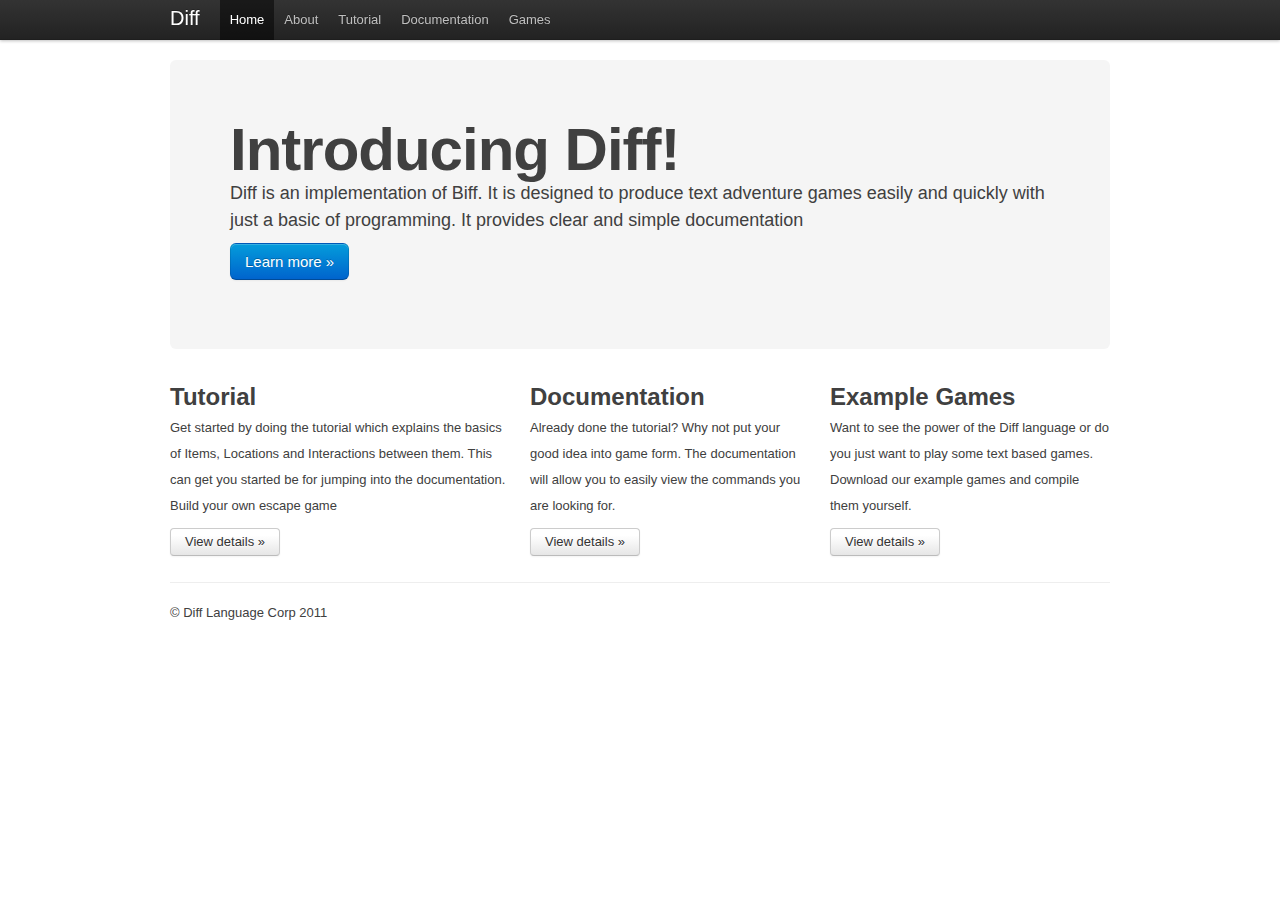
<file: documentation/index.html>
<!DOCTYPE html>
<html lang="en">
  <head>
    <meta charset="utf-8">
    <title>Diff, A Different Biff</title>
    <link href="styles/bootstrap.min.css" rel="stylesheet">
    <link href="styles/prettify.css" type="text/css" rel="stylesheet" />
    <link href="styles/theme.css" type="text/css" rel="stylesheet" />
	<script type="text/javascript" src="js/prettify.js"></script>
    </style>
  </head>

  <body>

    <div class="topbar">
      <div class="fill">
        <div class="container">
          <a class="brand" href="index.html">Diff</a>
          <ul class="nav">
            <li class="active"><a href="index.html">Home</a></li>
            <li><a href="about.html">About</a></li>
            <li><a href="tutorial.html">Tutorial</a></li>
			<li><a href="documentation.html">Documentation</a></li>
			<li><a href="games.html">Games</a></li>
          </ul>
        </div>
      </div>
    </div>

    <div class="container">

      <!-- Main hero unit for a primary marketing message or call to action -->
      <div class="hero-unit">
        <h1>Introducing Diff!</h1>
        <p>Diff is an implementation of Biff. It is designed to produce text adventure games easily and quickly with just a basic of programming. It provides clear and simple documentation</p>
        <p><a class="btn primary large" href="about.html">Learn more &raquo;</a></p>
      </div>

      <!-- Example row of columns -->
      <div class="row">
        <div class="span6">
          <h2>Tutorial</h2>
          <p>Get started by doing the tutorial which explains the basics of Items, Locations and Interactions between them. This can get you started be for jumping into the documentation. Build your own escape game</p>
          <p><a class="btn" href="tutorial.html">View details &raquo;</a></p>
        </div>
        <div class="span5">
          <h2>Documentation</h2>
           <p>Already done the tutorial? Why not put your good idea into game form. The documentation will allow you to easily view the commands you are looking for.</p>
          <p><a class="btn" href="documentation.html">View details &raquo;</a></p>
       </div>
        <div class="span5">
          <h2>Example Games</h2>
          <p>Want to see the power of the Diff language or do you just want to play some text based games. Download our example games and compile them yourself. </p>
          <p><a class="btn" href="games.html">View details &raquo;</a></p>
        </div>
      </div>

      <footer>
        <p>&copy; Diff Language Corp 2011</p>
      </footer>

    </div> <!-- /container -->

  </body>
</html>
</file>
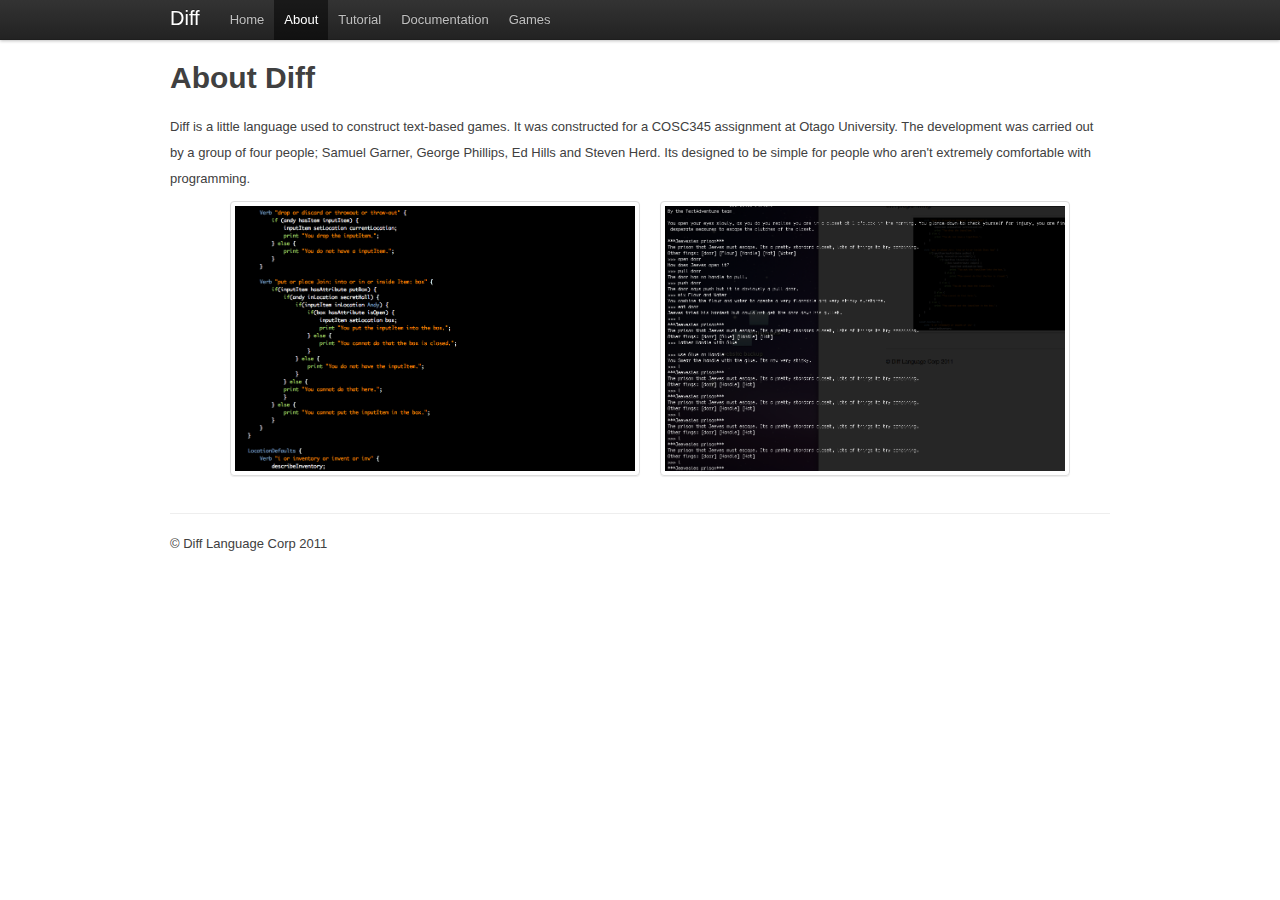
<file: documentation/about.html>
<!DOCTYPE html>
<html lang="en">
  <head>
    <meta charset="utf-8">
    <title>Diff, A Different Biff</title>
    <link href="styles/bootstrap.min.css" rel="stylesheet">
    <link href="styles/prettify.css" type="text/css" rel="stylesheet" />
    <link href="styles/theme.css" type="text/css" rel="stylesheet" />
	<script type="text/javascript" src="js/prettify.js"></script>
  </head>

  <body>

    <div class="topbar">
      <div class="fill">
        <div class="container">
          <a class="brand" href="index.html">Diff</a>
          <ul class="nav">
            <li><a href="index.html">Home</a></li>
            <li class="active"><a href="about.html">About</a></li>
            <li><a href="tutorial.html">Tutorial</a></li>
			<li><a href="documentation.html">Documentation</a></li>
			<li><a href="games.html">Games</a></li>
          </ul>
        </div>
      </div>
    </div>

    <div class="container">
        <h1>About Diff</h1>
		<p>Diff is a little language used to construct text-based games. It was constructed for a COSC345 assignment at Otago University. The development was carried out by a group of four people; Samuel Garner, George Phillips, Ed Hills and Steven Herd. Its designed to be simple for people who aren't extremely comfortable with programming.</p>
		
		<ul class="media-grid" style="margin: 0 40px;">
		  <li>
		    <a href="code.png">
				<img class="thumbnail" src="code.png" width="400" alt="">
		    </a>
		  </li>
		  <li>
		    <a href="game.png">
				<img class="thumbnail" src="game.png" width="400" alt="">
		    </a>
		  </li>
		</ul>
		
      <footer>
        <p>&copy; Diff Language Corp 2011</p>
      </footer>

    </div> <!-- /container -->

  </body>
</html>
</file>
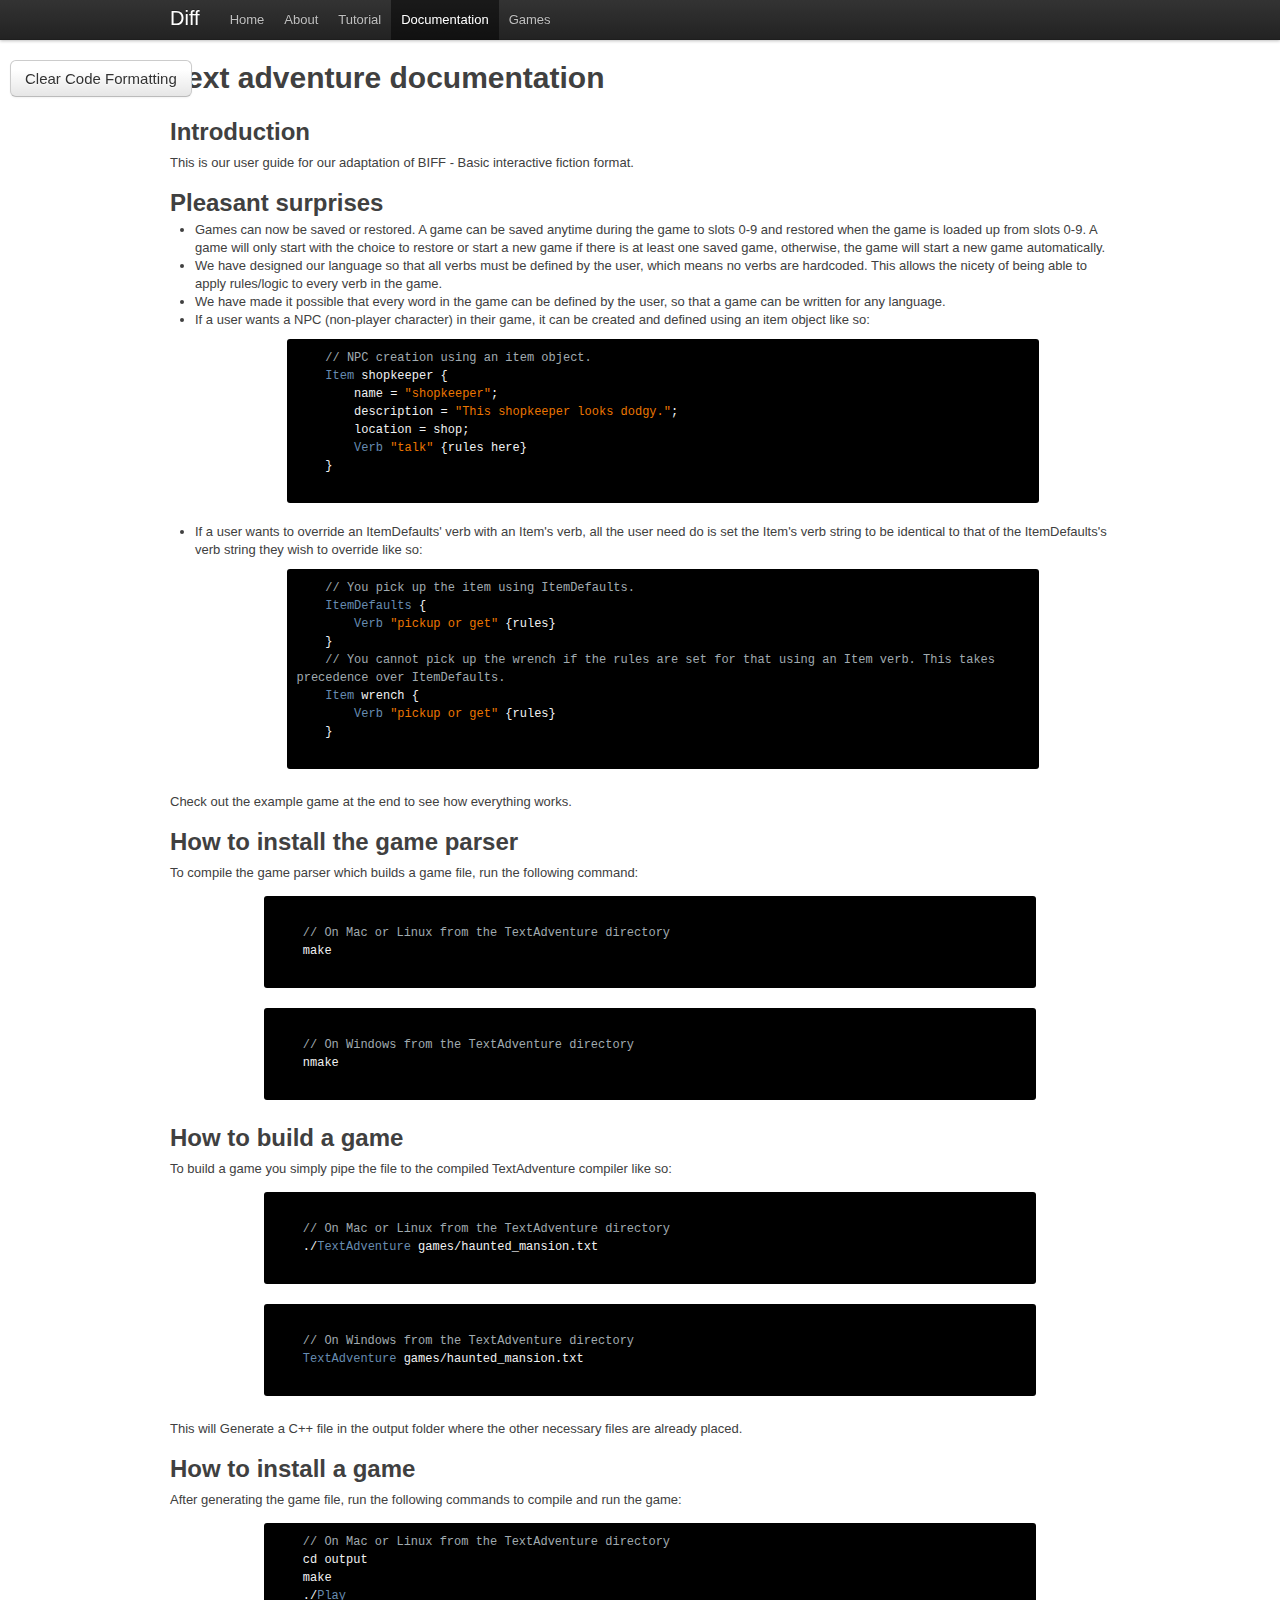
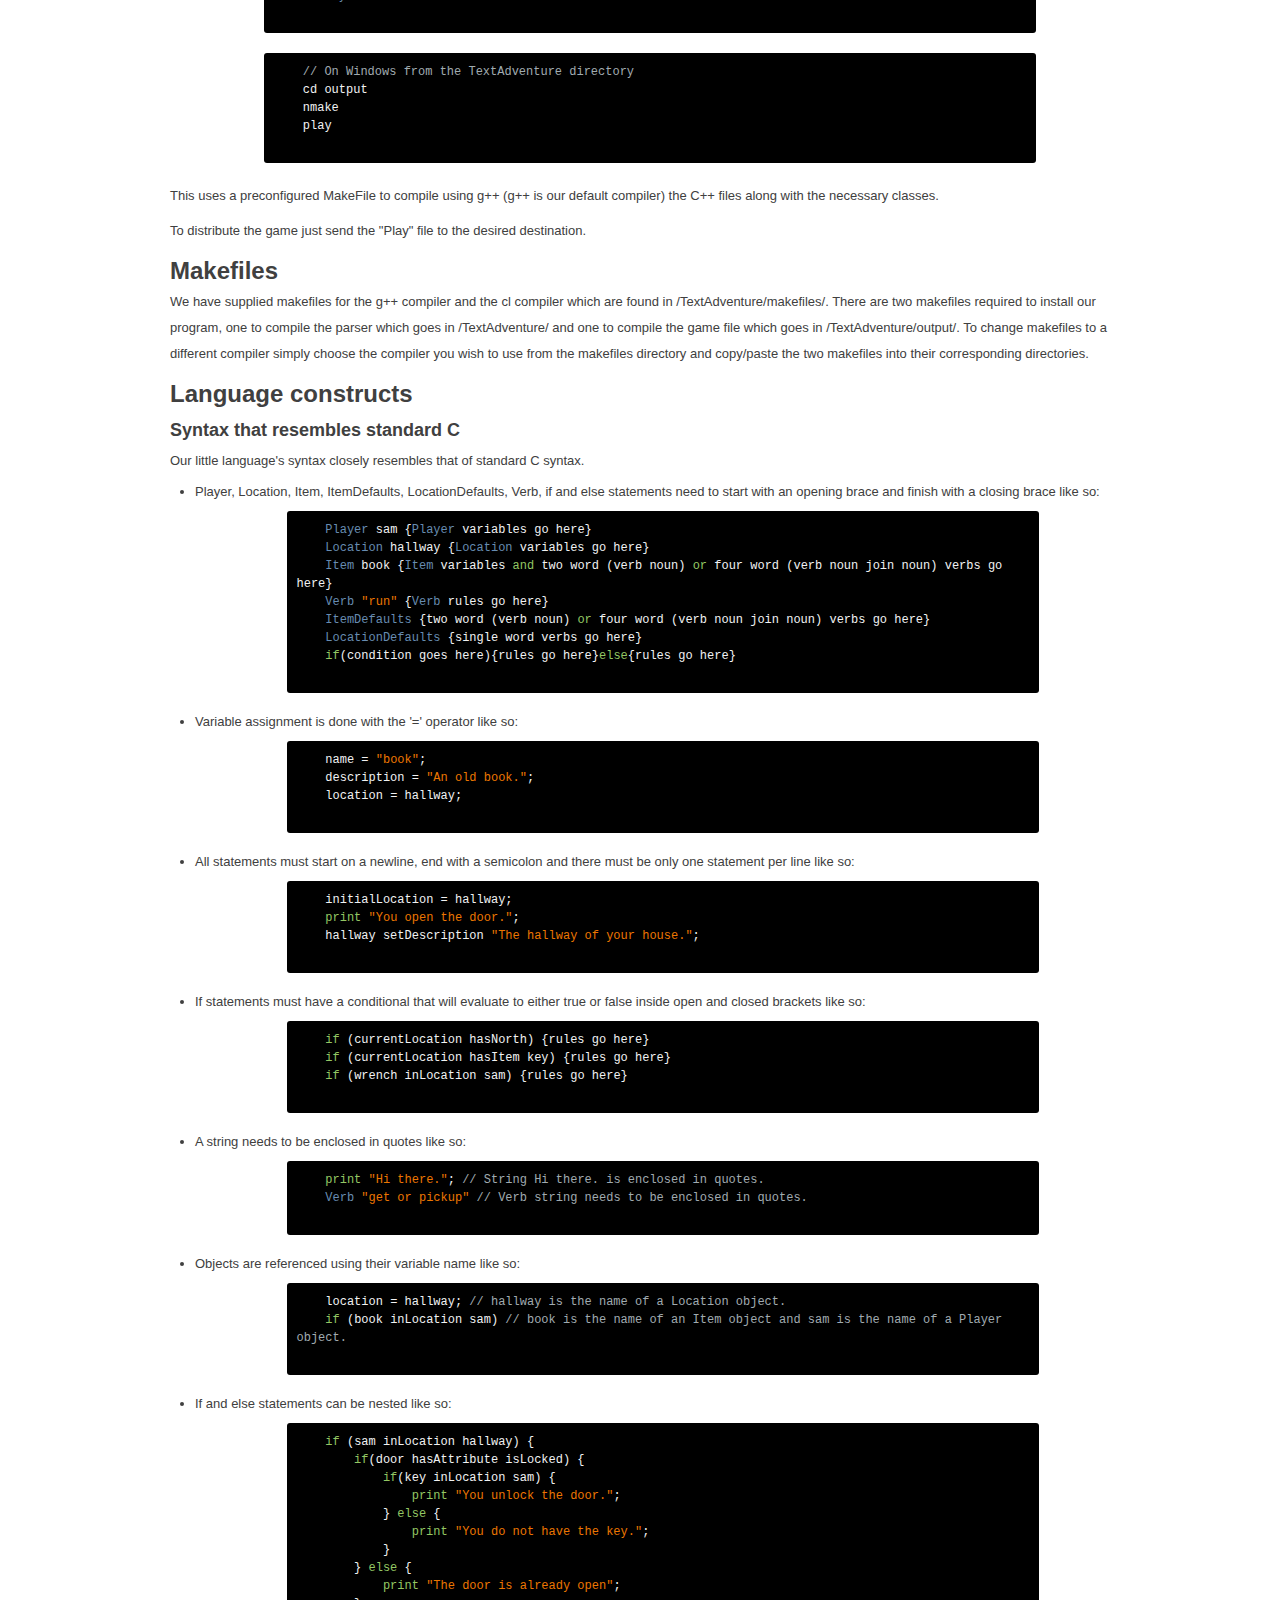
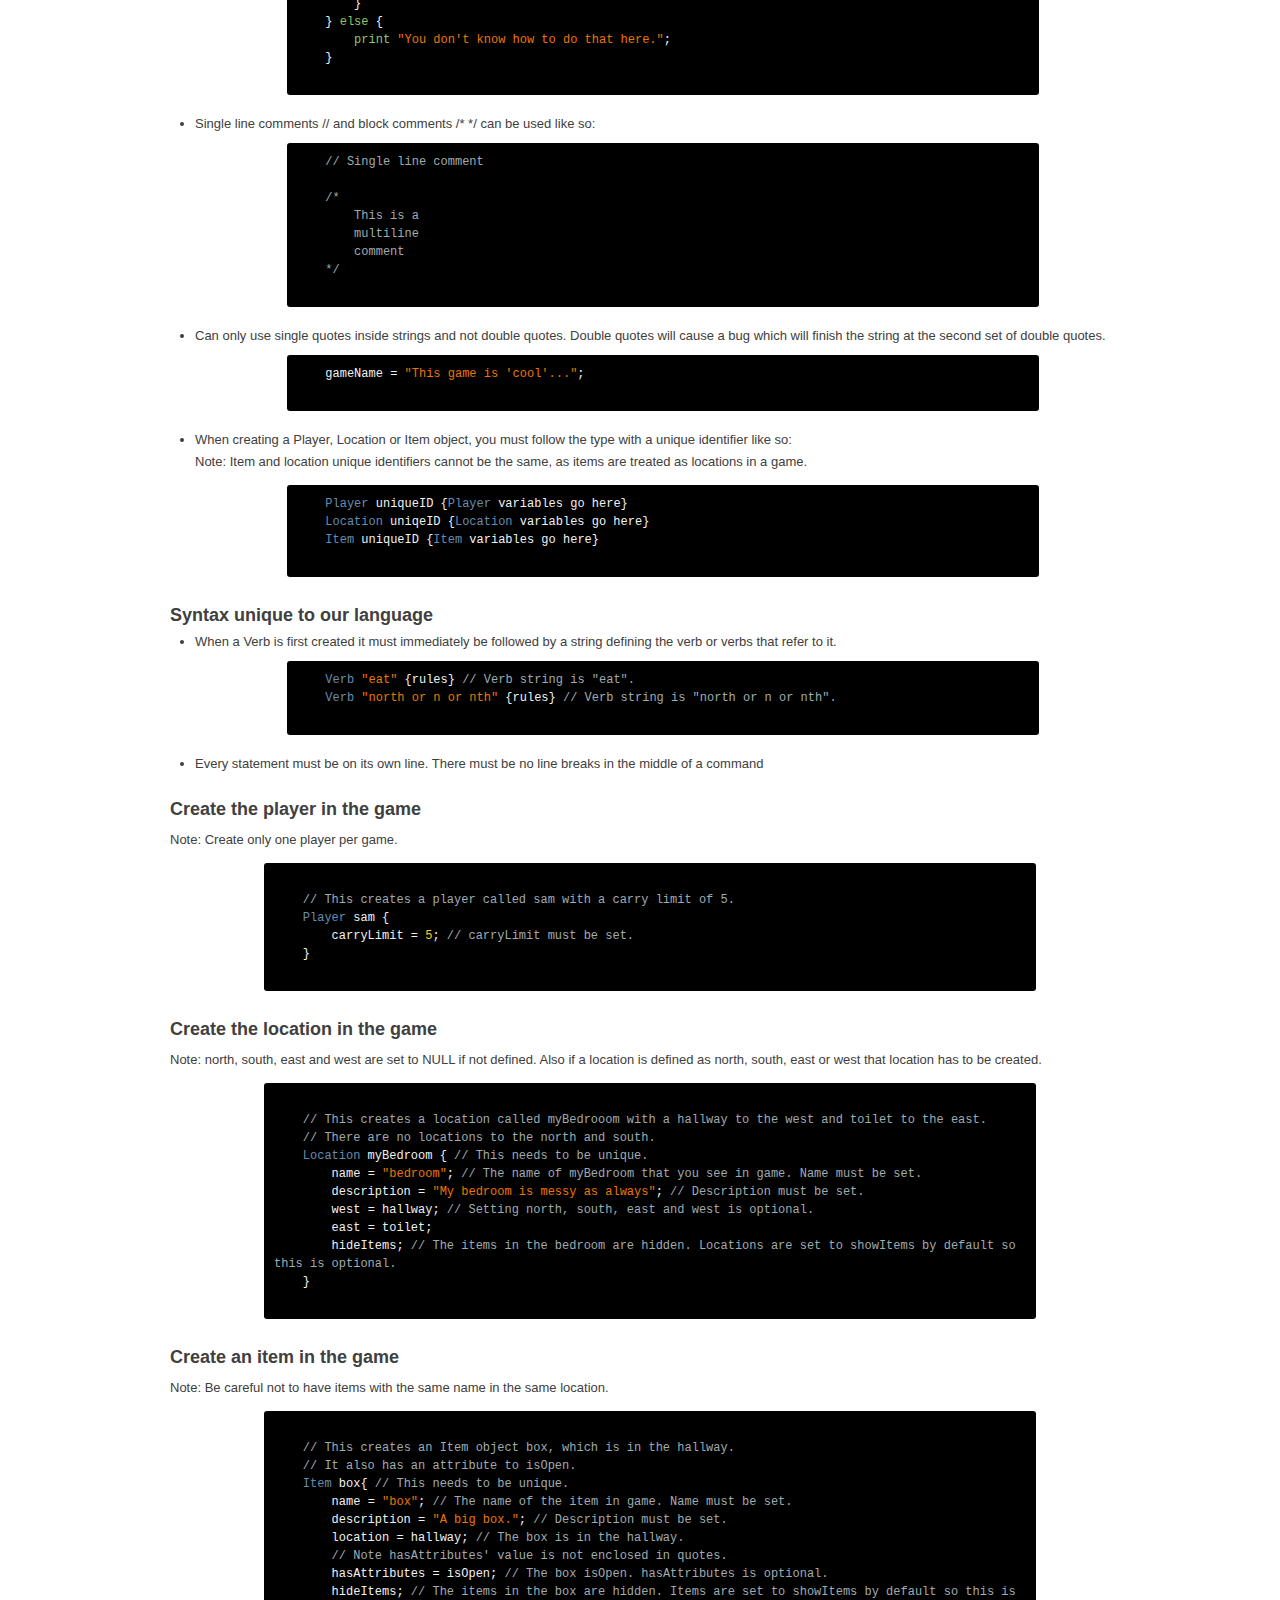
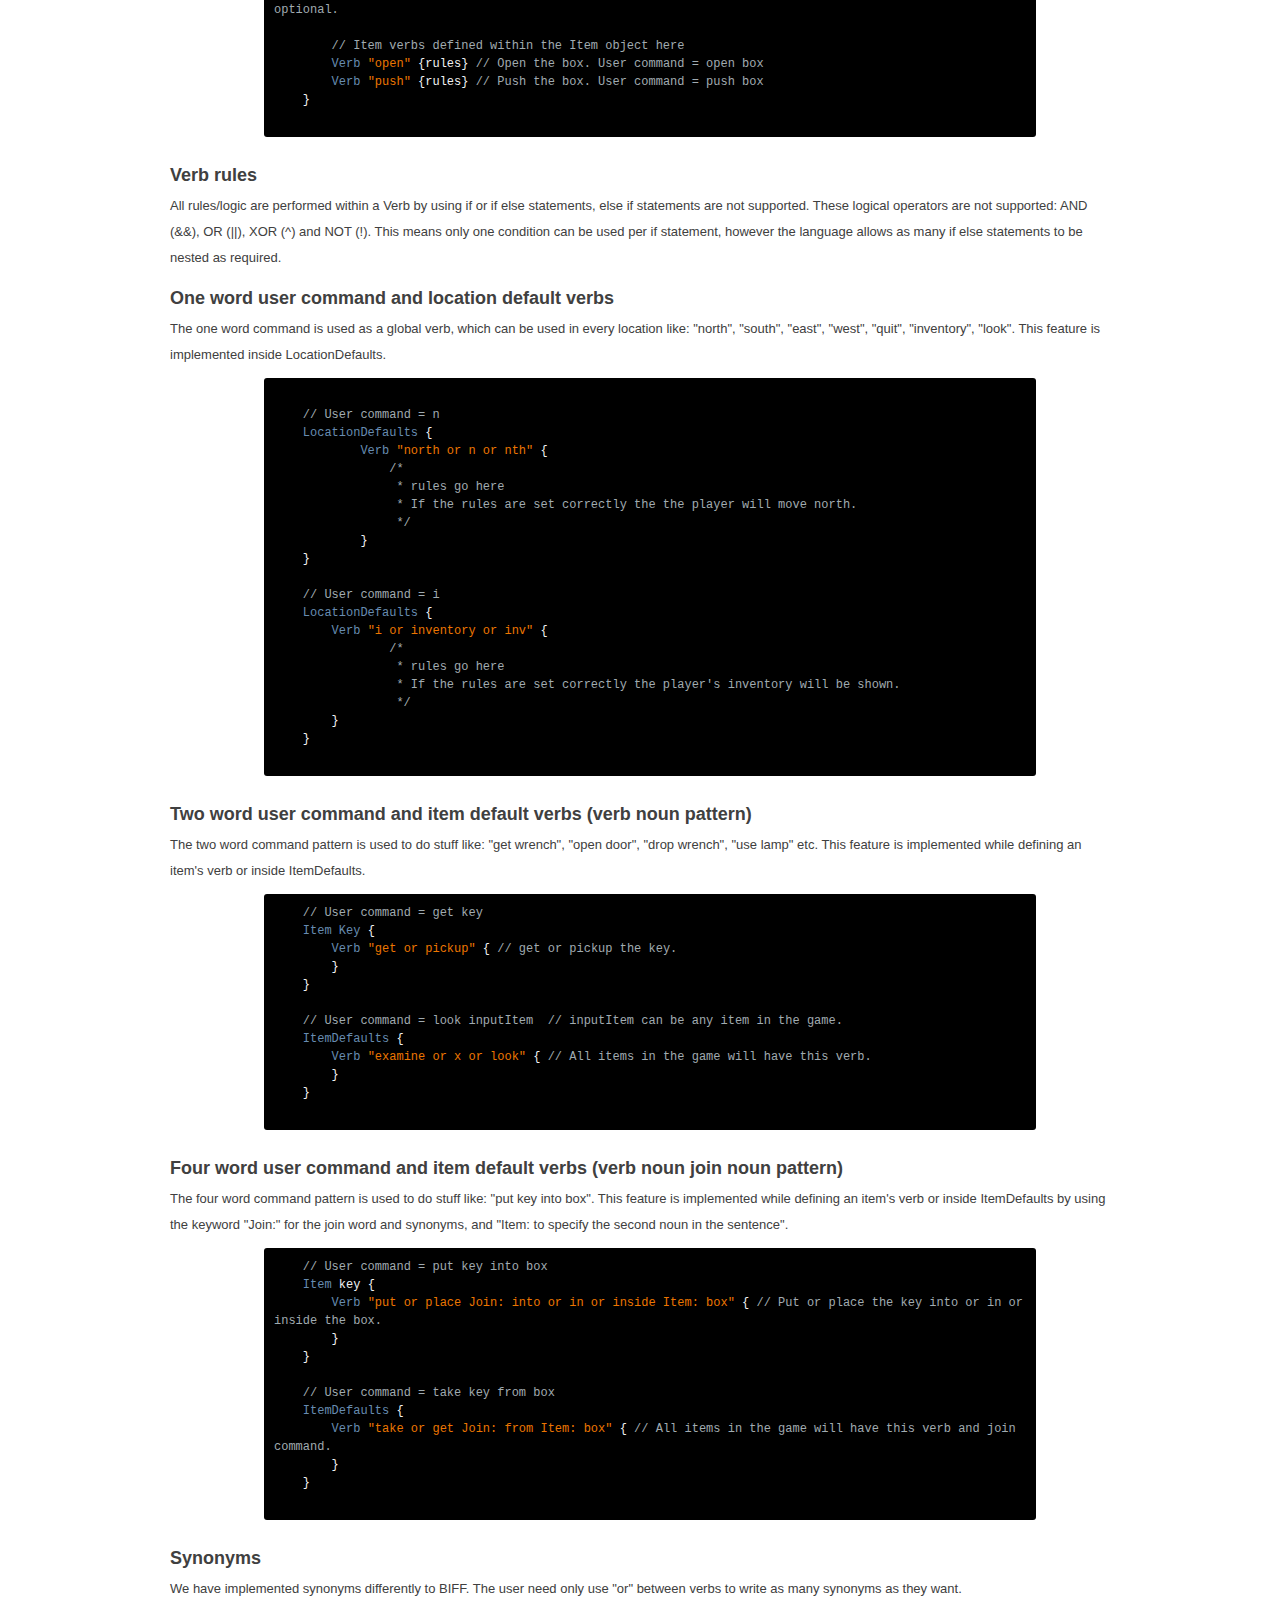
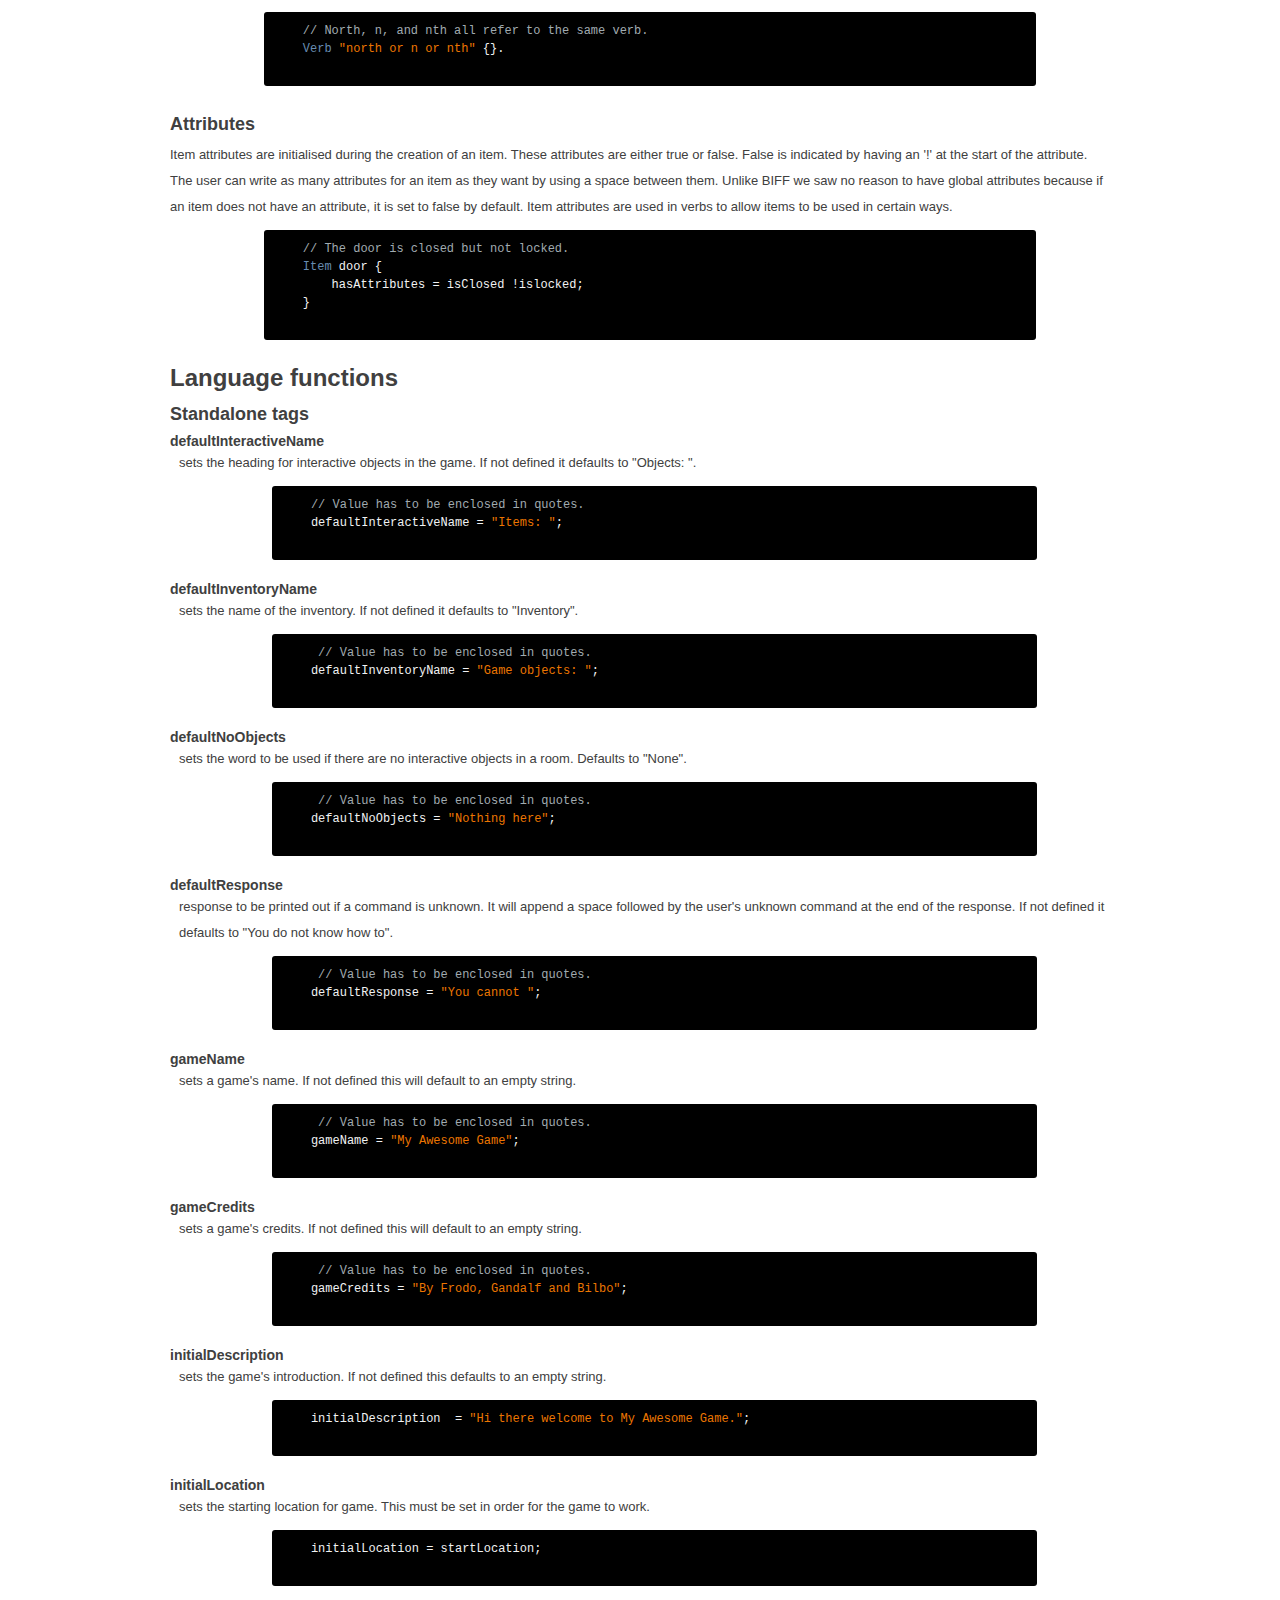
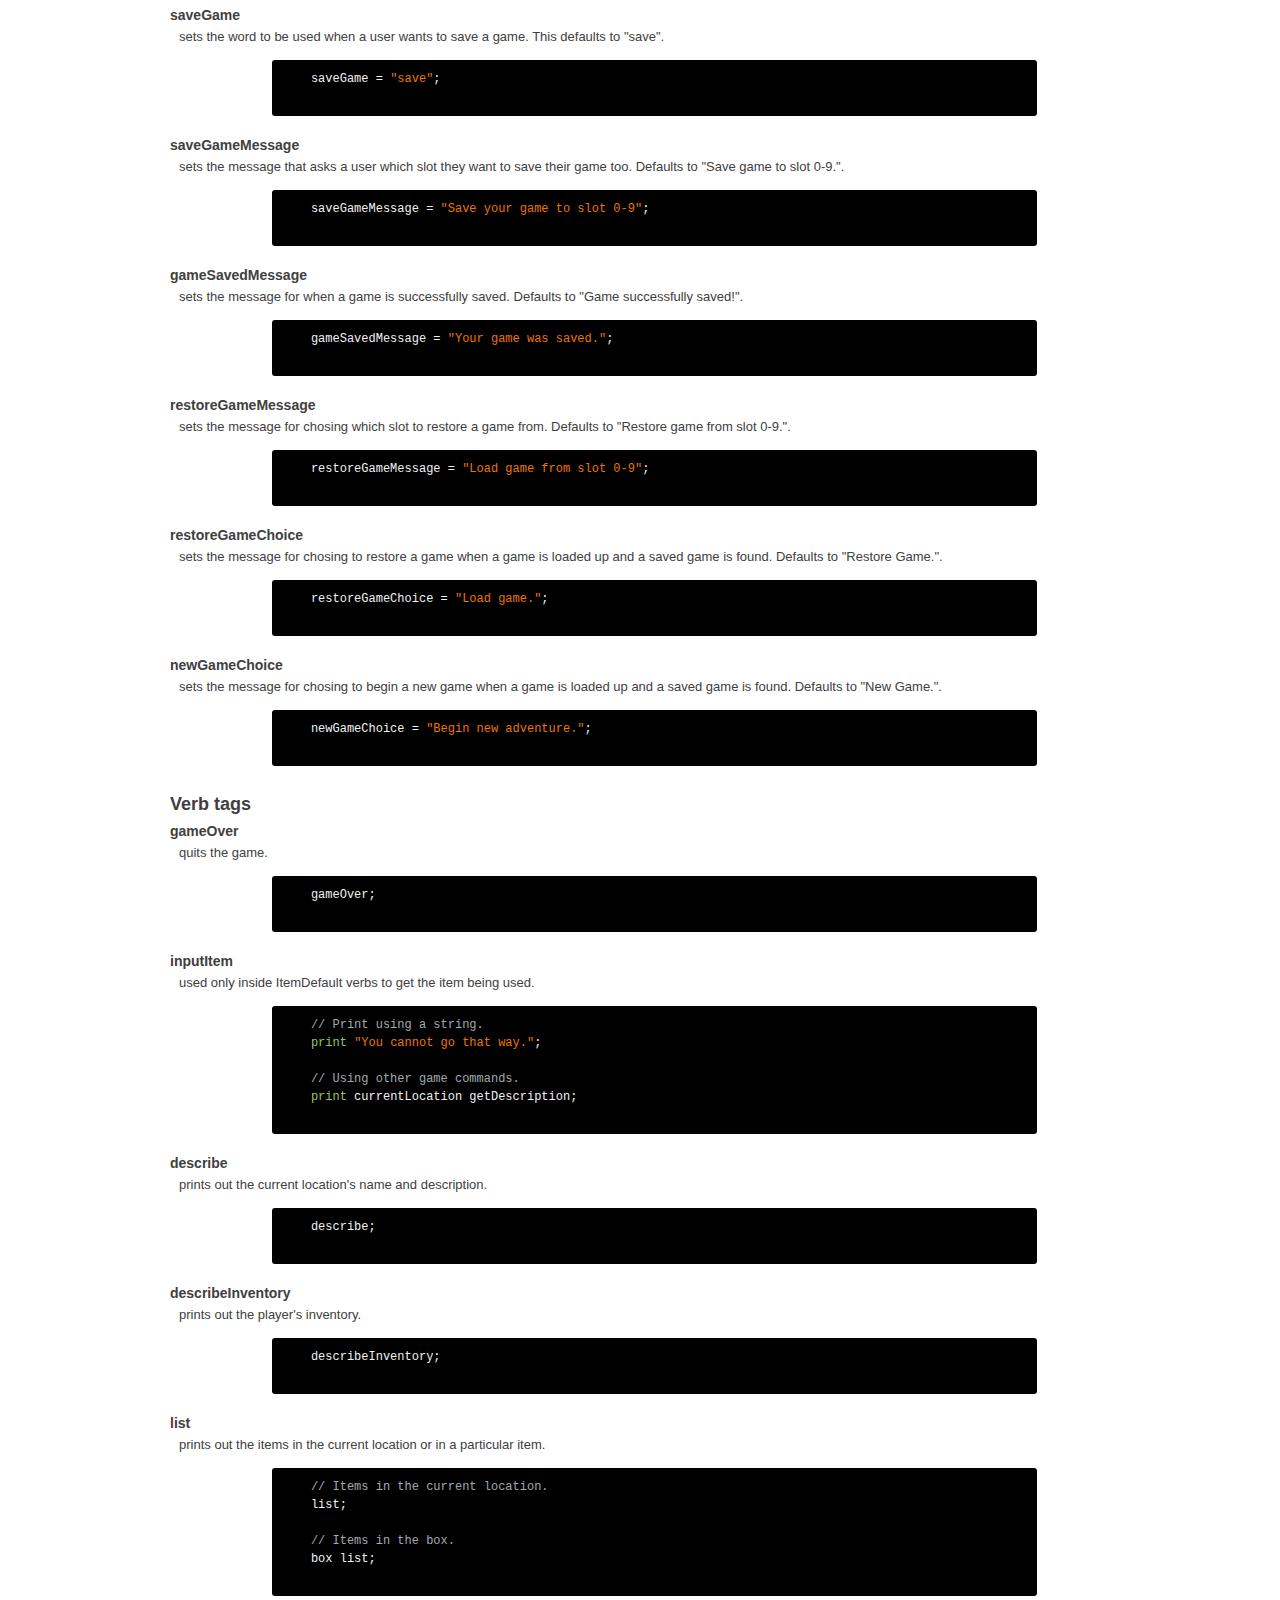
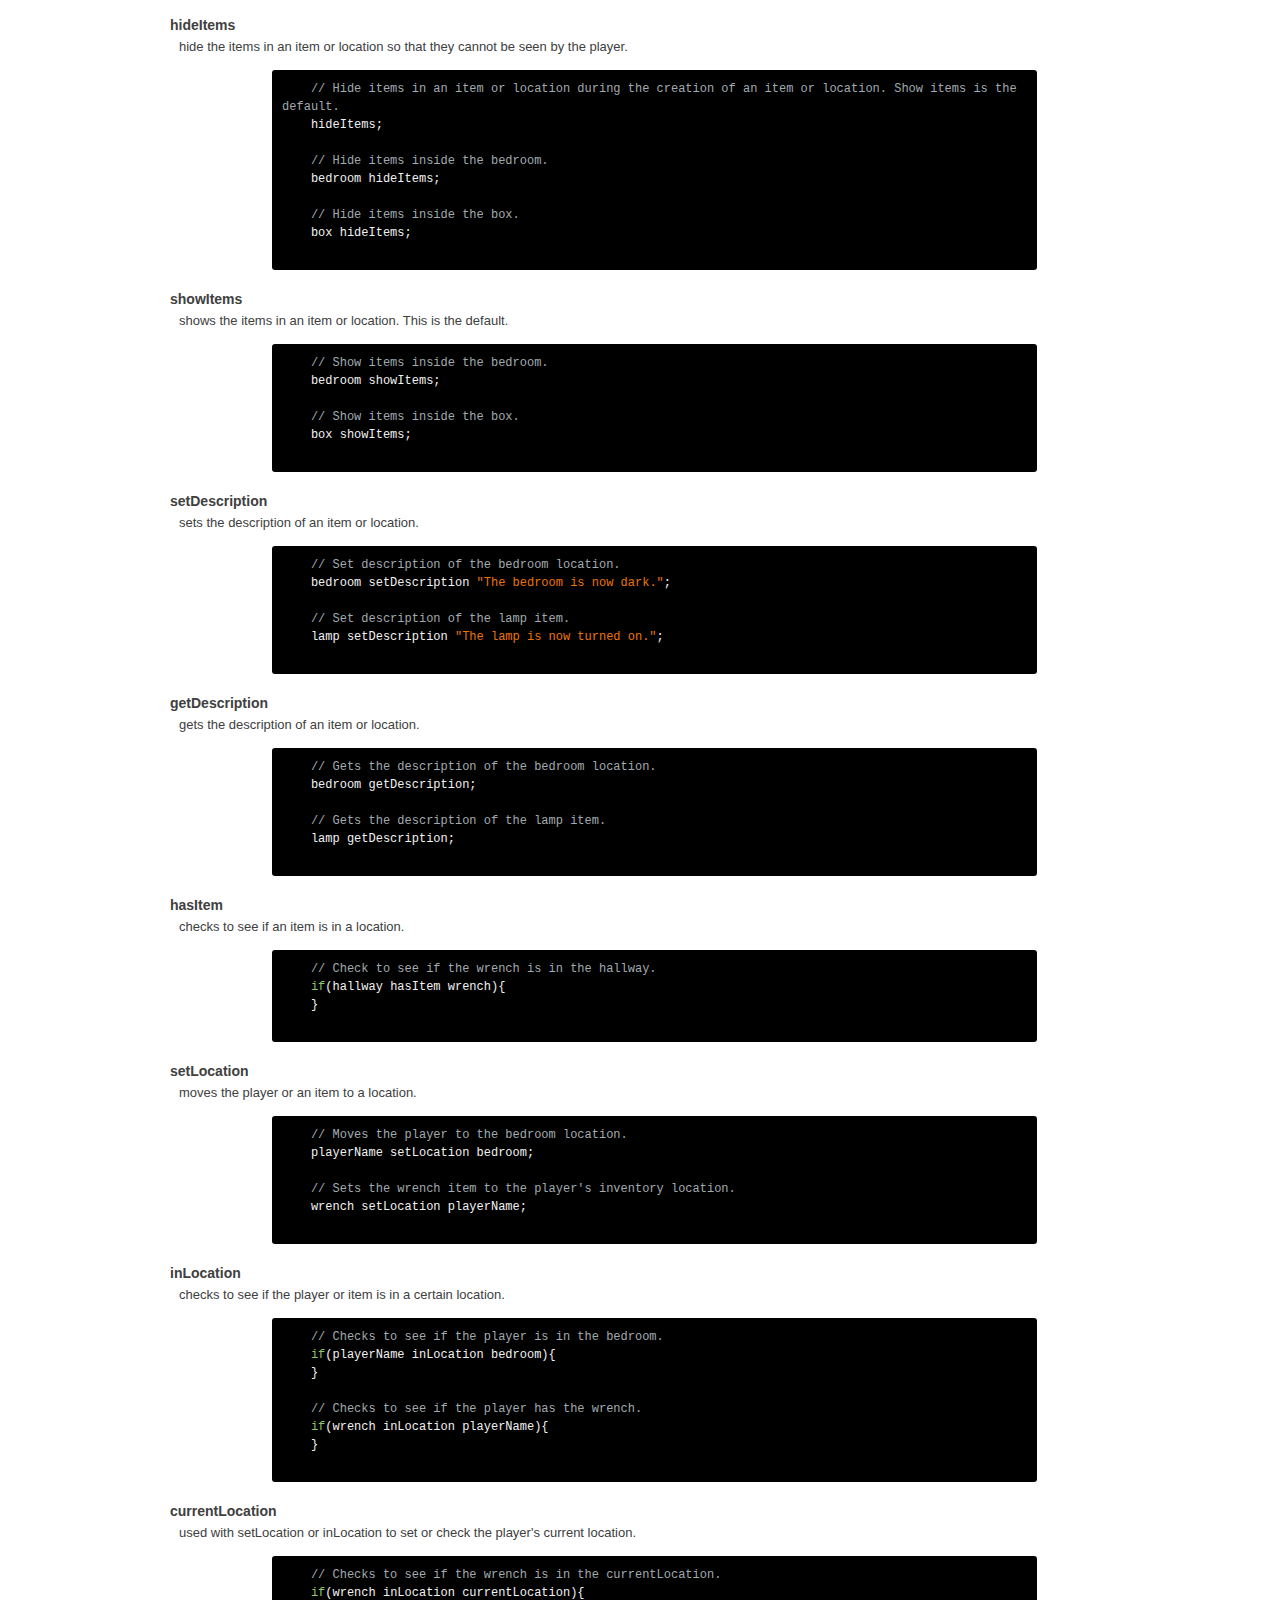
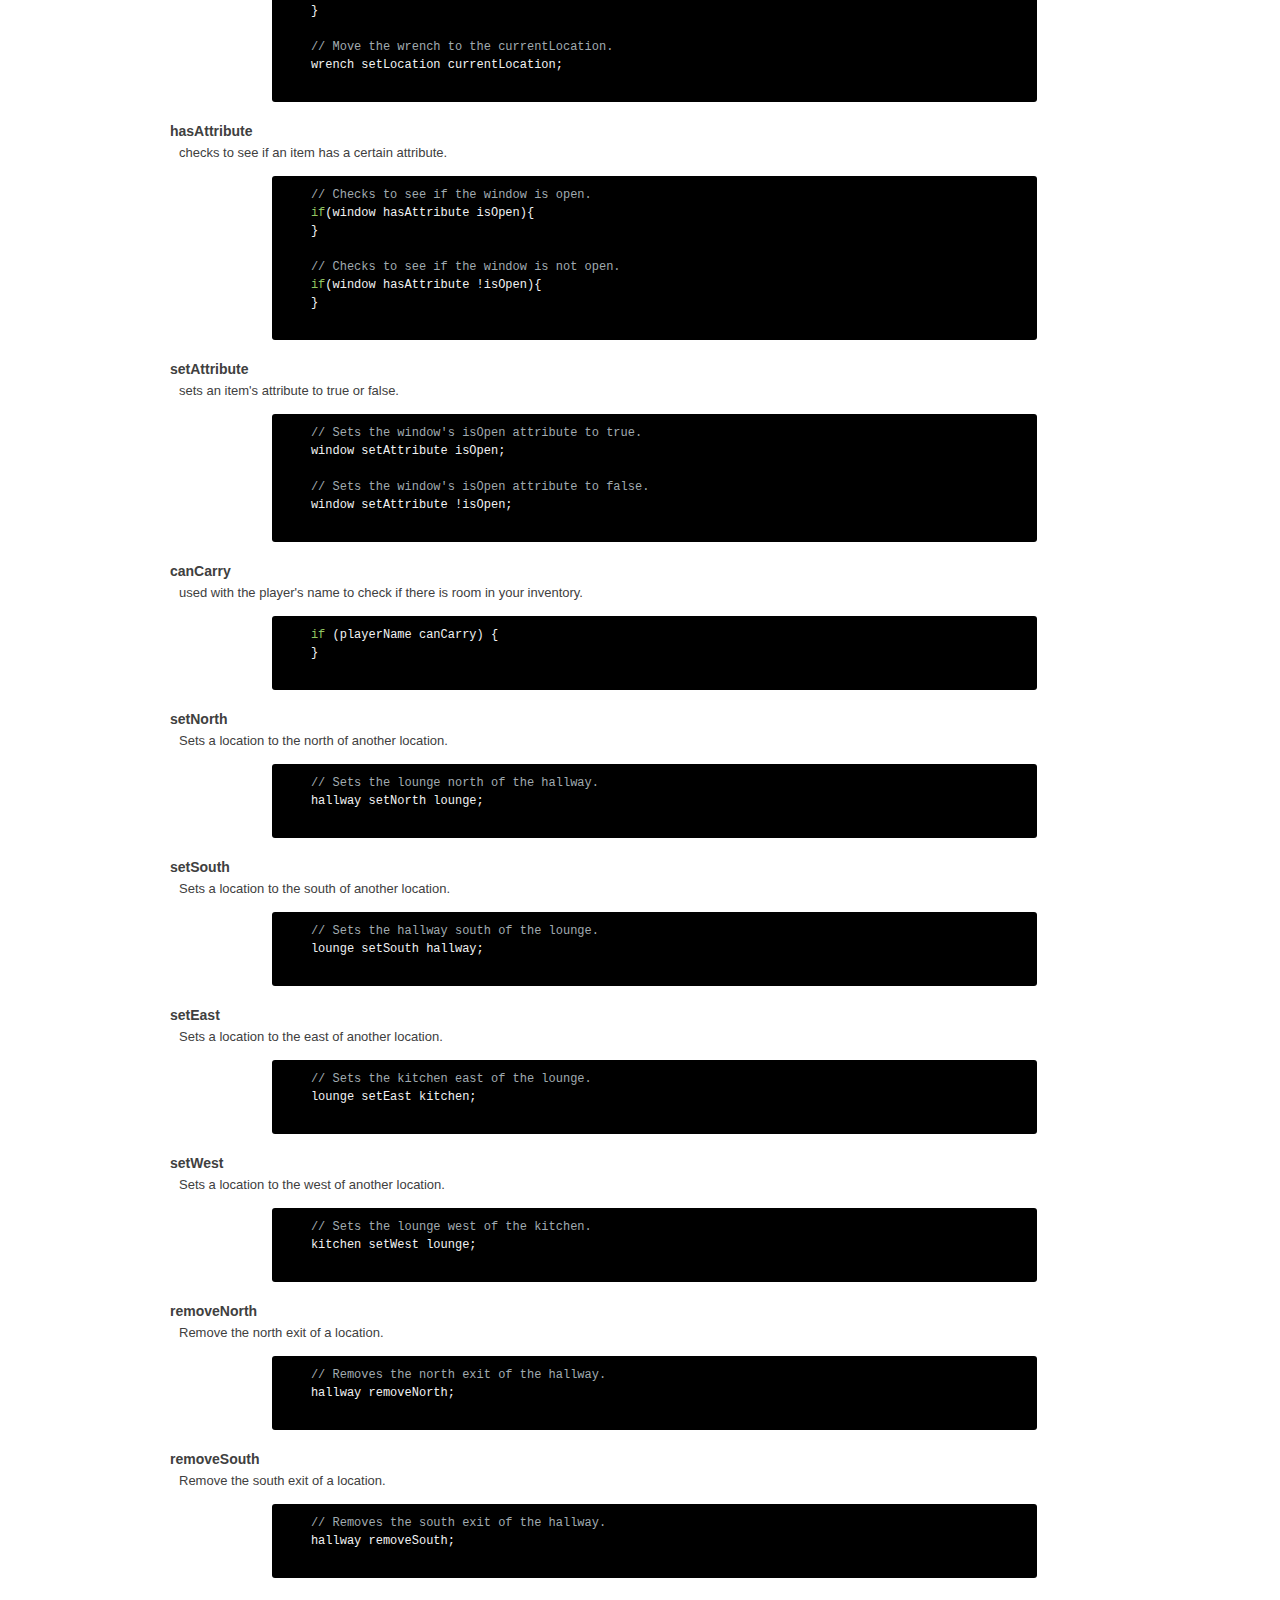
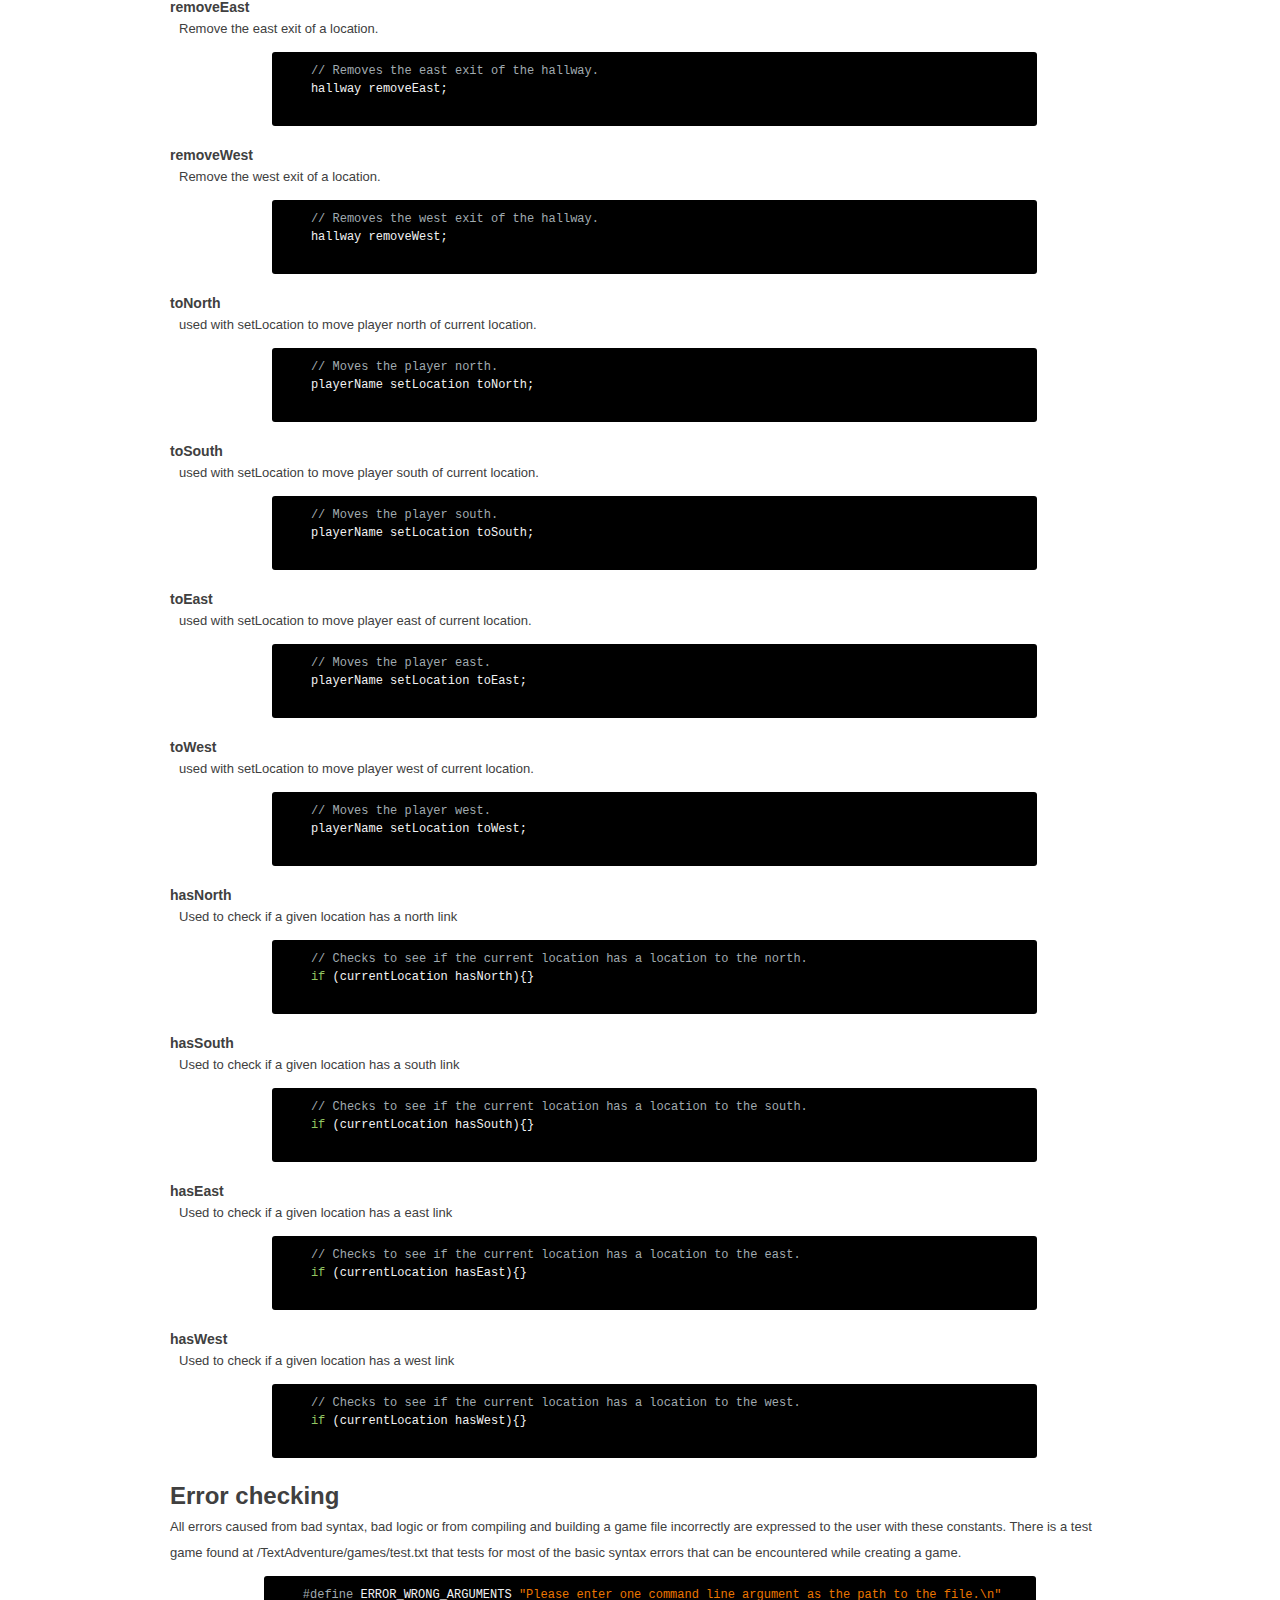
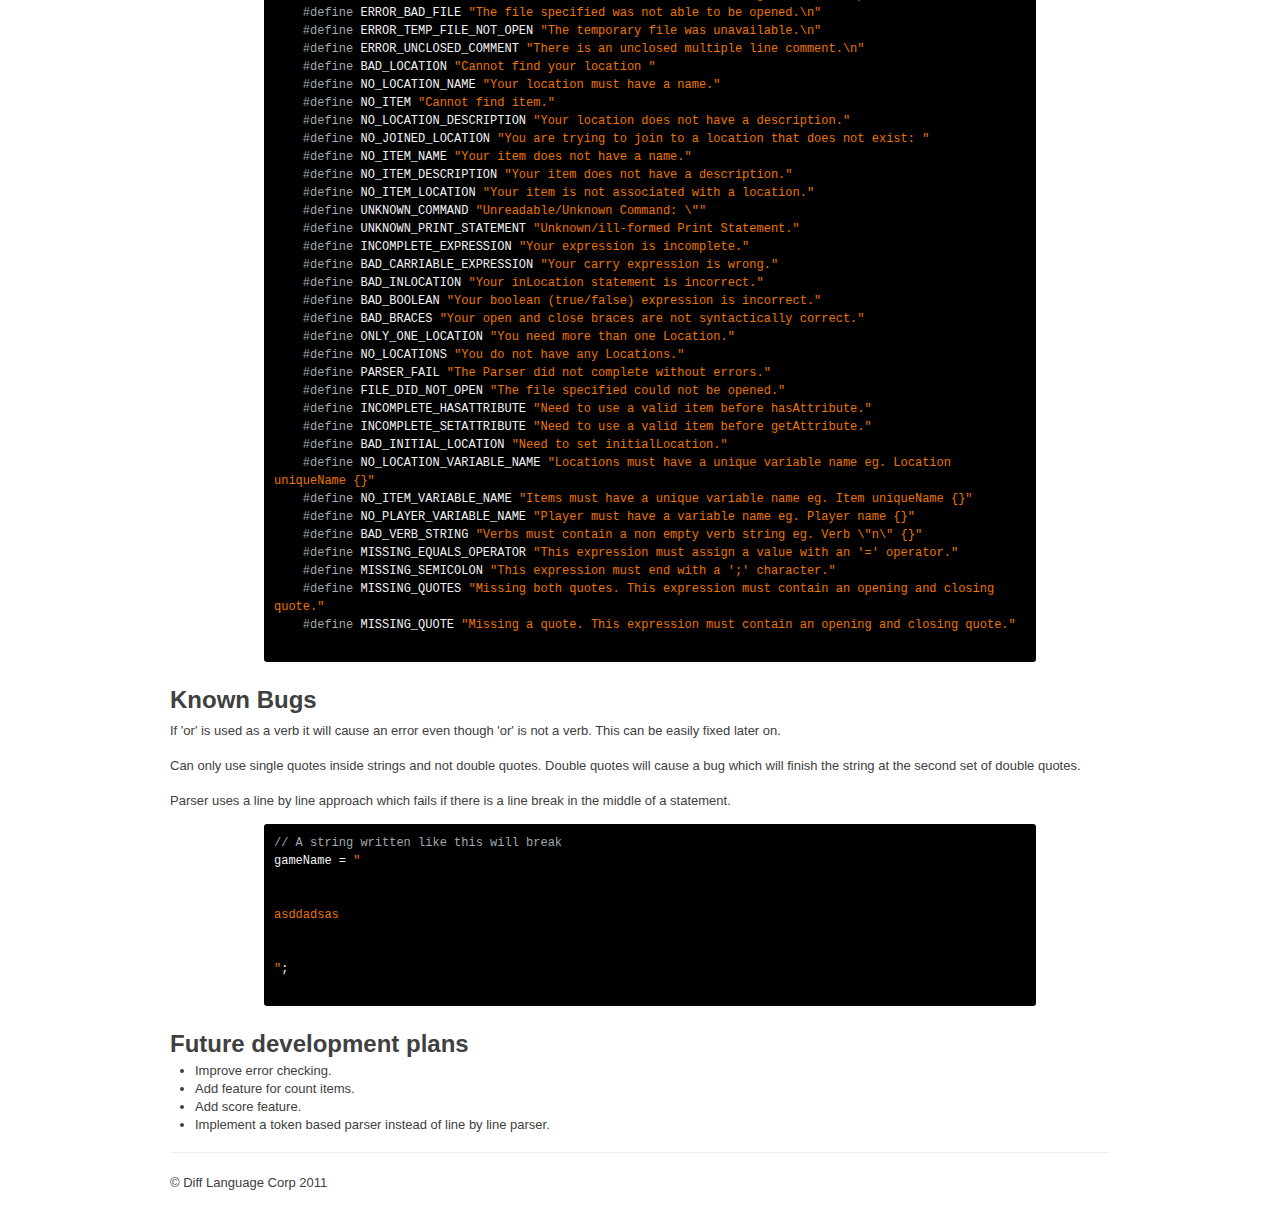
<file: documentation/documentation.html>
<!DOCTYPE html>
<html lang="en">
  <head>
    <meta charset="utf-8">
    <title>Diff, A Different Biff</title>
    <link href="styles/bootstrap.min.css" rel="stylesheet">
    <link href="styles/prettify.css" type="text/css" rel="stylesheet" />
    <link href="styles/theme.css" type="text/css" rel="stylesheet" />
	<script type="text/javascript" src="js/prettify.js"></script>
	<script type="text/javascript" src="js/jquery.js"></script>
	<script type="text/javascript" src="js/interface.js"></script>
  </head>

  <body onload="">

    <div class="topbar">
      <div class="fill">
        <div class="container">
          <a class="brand" href="index.html">Diff</a>
          <ul class="nav">
            <li><a href="index.html">Home</a></li>
            <li><a href="about.html">About</a></li>
            <li><a href="tutorial.html">Tutorial</a></li>
			<li class="active"><a href="documentation.html">Documentation</a></li>
			<li><a href="games.html">Games</a></li>
          </ul>
        </div>
      </div>
    </div>
	<a href="#" class="btn large" id="clearFormatting">Clear Code Formatting</a>
    <div class="container">

      <h1>Text adventure documentation</h1>

    <h2>Introduction</h2>
	<p>This is our user guide for our adaptation of BIFF - Basic interactive fiction format.</p>

    <h2>Pleasant surprises</h2>
	<ul>
	  <li>Games can now be saved or restored. A game can be saved anytime during the game to slots 0-9 and restored when the game is loaded up from slots 0-9. 
	  A game will only start with the choice to restore or start a new game if there is at least one saved game, otherwise, the game will start a new game automatically.</li>
      <li>We have designed our language so that all verbs must be defined by the user, which means no verbs are hardcoded. This allows the nicety of being able to apply rules/logic to every verb in the game.</li>
	  <li>We have made it possible that every word in the game can be defined by the user, so that a game can be written for any language.</li>
	  <li>If a user wants a NPC (non-player character) in their game, it can be created and defined using an item object like so:
	    <pre class="prettyprint">
    // NPC creation using an item object.
    Item shopkeeper {
        name = "shopkeeper";
        description = "This shopkeeper looks dodgy.";
        location = shop;
        Verb "talk" {rules here}
    }
	    </pre>
	  </li>
	  <li>If a user wants to override an ItemDefaults' verb with an Item's verb, all the user need do is set the Item's verb string to be identical to that of the ItemDefaults's verb string 
	  they wish to override like so:
	    <pre class="prettyprint">
    // You pick up the item using ItemDefaults.   
    ItemDefaults {
        Verb "pickup or get" {rules} 
    }
    // You cannot pick up the wrench if the rules are set for that using an Item verb. This takes precedence over ItemDefaults.
    Item wrench {
        Verb "pickup or get" {rules} 
    }
	    </pre>
	  </li>
	</ul>
	<p>Check out the example game at the end to see how everything works.</p>
	
	<h2>How to install the game parser</h2>    
	<p>To compile the game parser which builds a game file, run the following command: </p>
	<pre class="prettyprint"> 
    // On Mac or Linux from the TextAdventure directory
    make
    </pre>
	<pre class="prettyprint"> 
    // On Windows from the TextAdventure directory
    nmake
	</pre>
	
	<h2>How to build a game</h2>    
	<p>To build a game you simply pipe the file to the compiled TextAdventure compiler like so: </p>
    <pre class="prettyprint"> 
    // On Mac or Linux from the TextAdventure directory
    ./TextAdventure games/haunted_mansion.txt
    </pre>
	<pre class="prettyprint"> 
    // On Windows from the TextAdventure directory
    TextAdventure games/haunted_mansion.txt
    </pre>
    <p>This will Generate a C++ file in the output folder where the other necessary files are already placed.</p>

	<h2>How to install a game</h2>    
	<p>After generating the game file, run the following commands to compile and run the game: </p>
	<pre class="prettyprint">
    // On Mac or Linux from the TextAdventure directory
    cd output
    make
    ./Play
    </pre>
	<pre class="prettyprint">
    // On Windows from the TextAdventure directory
    cd output
    nmake
    play
    </pre>
	
    <p>This uses a preconfigured MakeFile to compile using g++ (g++ is our default compiler) the C++ files along with the necessary classes.</p>
    <p>To distribute the game just send the "Play" file to the desired destination.</p>
    
	<h2>Makefiles</h2>
	<p>We have supplied makefiles for the g++ compiler and the cl compiler which are found in /TextAdventure/makefiles/. There are two makefiles 
	required to install our program, one to compile the parser which goes in /TextAdventure/ and one to compile the game file which 
	goes in /TextAdventure/output/. To change makefiles to a different compiler simply choose the compiler you wish to 
	use from the makefiles directory and copy/paste the two makefiles into their corresponding directories.</p>
    
	<h2>Language constructs</h2>
	
    <h3>Syntax that resembles standard C</h3>
    <p>Our little language's syntax closely resembles that of standard C syntax.</p>
	<ul>
	  <li>Player, Location, Item, ItemDefaults, LocationDefaults, Verb, if and else statements need to start with an opening brace and finish 
	    with a closing brace like so:
		<pre class="prettyprint">
    Player sam {Player variables go here}
    Location hallway {Location variables go here}
    Item book {Item variables and two word (verb noun) or four word (verb noun join noun) verbs go here}
    Verb "run" {Verb rules go here}
    ItemDefaults {two word (verb noun) or four word (verb noun join noun) verbs go here}
    LocationDefaults {single word verbs go here}
    if(condition goes here){rules go here}else{rules go here}
        </pre>
	  </li>
	  <li>Variable assignment is done with the '=' operator like so:
	    <pre class="prettyprint">
    name = "book";
    description = "An old book.";
    location = hallway;
        </pre>
	  </li>
	  <li>All statements must start on a newline, end with a semicolon and there must be only one statement per line like so:
	    <pre class="prettyprint">
    initialLocation = hallway;
    print "You open the door.";
    hallway setDescription "The hallway of your house.";
        </pre>
	  </li>
	  <li>If statements must have a conditional that will evaluate to either true or false inside open and closed brackets like so:
	    <pre class="prettyprint">
    if (currentLocation hasNorth) {rules go here}
    if (currentLocation hasItem key) {rules go here}
    if (wrench inLocation sam) {rules go here}
        </pre>
	  </li>
	  <li>A string needs to be enclosed in quotes like so:
        <pre class="prettyprint">
    print "Hi there."; // String Hi there. is enclosed in quotes.
    Verb "get or pickup" // Verb string needs to be enclosed in quotes.
        </pre>
	  </li>
	  <li>Objects are referenced using their variable name like so:
        <pre class="prettyprint">
    location = hallway; // hallway is the name of a Location object.
    if (book inLocation sam) // book is the name of an Item object and sam is the name of a Player object.
        </pre>
	  </li>
	  <li>If and else statements can be nested like so:
	    <pre class="prettyprint">
    if (sam inLocation hallway) {
        if(door hasAttribute isLocked) {
            if(key inLocation sam) {
                print "You unlock the door.";
            } else {
                print "You do not have the key.";
            }
        } else {
            print "The door is already open";
        }
    } else {
        print "You don't know how to do that here.";
    }
		</pre>
	  </li>   
	  <li>Single line comments // and block comments /* */ can be used like so:
	    <pre class="prettyprint">
    // Single line comment
    
    /*
        This is a
        multiline   
        comment
    */
       </pre> 
	  </li>
	   <li>Can only use single quotes inside strings and not double quotes. Double quotes will cause a bug which will finish the string at the second set of double quotes.
	    <pre class="prettyprint">
    gameName = "This game is 'cool'...";
       </pre> 
	  </li>
      <li>When creating a Player, Location or Item object, you must follow the type with a unique identifier like so:
		<p>Note: Item and location unique identifiers cannot be the same, as items are treated as locations in a game.</p>
		<pre class="prettyprint">
    Player uniqueID {Player variables go here}
    Location uniqeID {Location variables go here}
    Item uniqueID {Item variables go here}
		</pre>
      </li>
    </ul>
	
	<h3>Syntax unique to our language</h3>
	<ul>
	  <li>When a Verb is first created it must immediately be followed by a string defining the verb or verbs that refer to it.
	    <pre class="prettyprint">
    Verb "eat" {rules} // Verb string is "eat".
    Verb "north or n or nth" {rules} // Verb string is "north or n or nth".
		</pre>
	  </li>
		
	  <li>Every statement must be on its own line. There must be no line breaks in the middle of a command </li>
	</ul>
	
	<h3>Create the player in the game</h3>
    <p>Note: Create only one player per game.</p>
	  <pre class="prettyprint"> 
    // This creates a player called sam with a carry limit of 5.
    Player sam {
        carryLimit = 5; // carryLimit must be set.
    }
     </pre>

    <h3>Create the location in the game</h3>
    <p>Note: north, south, east and west are set to NULL if not defined. Also if a location is defined as north, south, east or west that location has to be created.</p>

    <pre class="prettyprint"> 
    // This creates a location called myBedrooom with a hallway to the west and toilet to the east.    
    // There are no locations to the north and south.
    Location myBedroom { // This needs to be unique.
        name = "bedroom"; // The name of myBedroom that you see in game. Name must be set.
        description = "My bedroom is messy as always"; // Description must be set.
        west = hallway; // Setting north, south, east and west is optional.
        east = toilet;
        hideItems; // The items in the bedroom are hidden. Locations are set to showItems by default so this is optional.
    }
    </pre>

    <h3>Create an item in the game</h3>
    <p>Note: Be careful not to have items with the same name in the same location.</p>

    <pre class="prettyprint"> 
    // This creates an Item object box, which is in the hallway. 
    // It also has an attribute to isOpen.
    Item box{ // This needs to be unique.
        name = "box"; // The name of the item in game. Name must be set.
        description = "A big box."; // Description must be set.
        location = hallway; // The box is in the hallway.
        // Note hasAttributes' value is not enclosed in quotes.
        hasAttributes = isOpen; // The box isOpen. hasAttributes is optional.
        hideItems; // The items in the box are hidden. Items are set to showItems by default so this is optional.
        
        // Item verbs defined within the Item object here
        Verb "open" {rules} // Open the box. User command = open box
        Verb "push" {rules} // Push the box. User command = push box
    }
    </pre>
   
    <h3>Verb rules</h3>
	<p>All rules/logic are performed within a Verb by using if or if else statements, else if statements are not supported. These logical operators 
	are not supported: AND (&#38;&#38;), OR (||), XOR (^) and NOT (!). This means only one condition can be used per if statement, however the language
	allows as many if else statements to be nested as required.</p>
	
	<h3>One word user command and location default verbs</h3>
	<p>The one word command is used as a global verb, which can be used in every location like: "north", "south", "east", "west", "quit", "inventory", "look". This feature is implemented inside LocationDefaults.</p>
	
	<pre class="prettyprint"> 
    // User command = n
    LocationDefaults {
            Verb "north or n or nth" {
                /*
                 * rules go here
                 * If the rules are set correctly the the player will move north.
                 */
            } 
    }

    // User command = i
    LocationDefaults {
        Verb "i or inventory or inv" {
                /*
                 * rules go here
                 * If the rules are set correctly the player's inventory will be shown.
                 */
        } 
    }
    </pre>

    <h3>Two word user command and item default verbs (verb noun pattern)</h3>
    <p>The two word command pattern is used to do stuff like: "get wrench", "open door", "drop wrench", "use lamp" etc. This feature is implemented while defining
an item's verb or inside ItemDefaults.</p>
    <pre class="prettyprint">
    // User command = get key
    Item Key {
        Verb "get or pickup" { // get or pickup the key.
        } 
    }

    // User command = look inputItem  // inputItem can be any item in the game.
    ItemDefaults {
        Verb "examine or x or look" { // All items in the game will have this verb.
        }
    }
    </pre>

    <h3>Four word user command and item default verbs (verb noun join noun pattern)</h3>
    <p>The four word command pattern is used to do stuff like: "put key into box". This feature is implemented while defining an item's verb or inside ItemDefaults
by using the keyword "Join:" for the join word and synonyms, and "Item: to specify the second noun in the sentence".</p>
    <pre class="prettyprint">
    // User command = put key into box
    Item key {
        Verb "put or place Join: into or in or inside Item: box" { // Put or place the key into or in or inside the box.
        }
    }

    // User command = take key from box
    ItemDefaults {
        Verb "take or get Join: from Item: box" { // All items in the game will have this verb and join command.
        }
    } 
    </pre>

    <h3>Synonyms</h3>
    <p>We have implemented synonyms differently to BIFF. The user need only use "or" between verbs to write as many synonyms as they want.</p>
    <pre class="prettyprint">
    // North, n, and nth all refer to the same verb.
    Verb "north or n or nth" {}.
    </pre>

    <h3>Attributes</h3>
    <p>Item attributes are initialised during the creation of an item. These attributes are either true or false. False is indicated by having an '!' at the start of the attribute. The user can write as many attributes for an item as they want by using a space between them. Unlike BIFF we saw no reason to have global attributes because if an item does not have an attribute, it is set to false by default. Item attributes are used in verbs to allow items to be used in certain ways.</p>
    <pre class="prettyprint">
    // The door is closed but not locked.
    Item door {
        hasAttributes = isClosed !islocked;
    } 
    </pre>

    <h2>Language functions</h2>
    <h3> Standalone tags </h3>
    <dl>
      <dt>defaultInteractiveName</dt>
        <dd>
            <p>sets the heading for interactive objects in the game. If not defined it defaults to "Objects: ".</p>
            <pre class="prettyprint">
    // Value has to be enclosed in quotes.
    defaultInteractiveName = "Items: ";
            </pre>
        </dd>
     <dt>defaultInventoryName</dt>
        <dd>
            <p>sets the name of the inventory. If not defined it defaults to "Inventory".</p>
            <pre class="prettyprint">
     // Value has to be enclosed in quotes.
    defaultInventoryName = "Game objects: ";
            </pre>
        </dd>
        <dt>defaultNoObjects</dt>
        <dd>
            <p>sets the word to be used if there are no interactive objects in a room. Defaults to "None".</p>
            <pre class="prettyprint">
     // Value has to be enclosed in quotes.
    defaultNoObjects = "Nothing here";
            </pre>
        </dd>
        <dt>defaultResponse</dt>
        <dd>
            <p>response to be printed out if a command is unknown. It will append a space followed by the user's unknown command at the end of the response.
If not defined it defaults to "You do not know how to".</p>
            <pre class="prettyprint">
     // Value has to be enclosed in quotes.
    defaultResponse = "You cannot ";
            </pre>
        </dd>
        <dt>gameName</dt>
        <dd>
            <p>sets a game's name. If not defined this will default to an empty string.</p>
            <pre class="prettyprint">
     // Value has to be enclosed in quotes.
    gameName = "My Awesome Game";
            </pre>
        </dd>
        <dt>gameCredits</dt>
        <dd>
            <p>sets a game's credits. If not defined this will default to an empty string.</p>
            <pre class="prettyprint">
     // Value has to be enclosed in quotes.
    gameCredits = "By Frodo, Gandalf and Bilbo";
            </pre>
        </dd>
        <dt>initialDescription</dt>
        <dd>
            <p>sets the game's introduction. If not defined this defaults to an empty string.</p>
            <pre class="prettyprint">
    initialDescription  = "Hi there welcome to My Awesome Game.";
            </pre>
        </dd>
        <dt>initialLocation</dt>
        <dd>
            <p>sets the starting location for game. This must be set in order for the game to work.</p>
            <pre class="prettyprint">
    initialLocation = startLocation;
            </pre>
        </dd>
	<dt>saveGame</dt>
        <dd>
            <p>sets the word to be used when a user wants to save a game. This defaults to "save".</p>
            <pre class="prettyprint">
    saveGame = "save";
            </pre>
        </dd>
	<dt>saveGameMessage</dt>
        <dd>
            <p>sets the message that asks a user which slot they want to save their game too. Defaults to "Save game to slot 0-9.".</p>
            <pre class="prettyprint">
    saveGameMessage = "Save your game to slot 0-9";
            </pre>
        </dd>
	<dt>gameSavedMessage</dt>
        <dd>
            <p>sets the message for when a game is successfully saved. Defaults to "Game successfully saved!".</p>
            <pre class="prettyprint">
    gameSavedMessage = "Your game was saved.";
            </pre>
        </dd>
	<dt>restoreGameMessage</dt>
        <dd>
            <p>sets the message for chosing which slot to restore a game from. Defaults to "Restore game from slot 0-9.".</p>
            <pre class="prettyprint">
    restoreGameMessage = "Load game from slot 0-9";
            </pre>
        </dd>
	<dt>restoreGameChoice</dt>
        <dd>
            <p>sets the message for chosing to restore a game when a game is loaded up and a saved game is found. Defaults to "Restore Game.".</p>
            <pre class="prettyprint">
    restoreGameChoice = "Load game.";
            </pre>
        </dd>
	<dt>newGameChoice</dt>
        <dd>
            <p>sets the message for chosing to begin a new game when a game is loaded up and a saved game is found. Defaults to "New Game.".</p>
            <pre class="prettyprint">
    newGameChoice = "Begin new adventure.";
            </pre>
        </dd>	
    </dl>

    <h3> Verb tags </h3>
    <dl>
        <dt>gameOver</dt>
        <dd>
            <p>quits the game.</p>
            <pre class="prettyprint">
    gameOver;
            </pre>
        </dd>
        <dt>inputItem</dt>
        <dd>
            <p>used only inside ItemDefault verbs to get the item being used. </p>
            <pre class="prettyprint">
    // Print using a string.    
    print "You cannot go that way."; 
    
    // Using other game commands.
    print currentLocation getDescription; 
            </pre>
        </dd>
        <dt>describe</dt>
        <dd>
            <p>prints out the current location's name and description.</p>
            <pre class="prettyprint">
    describe;
            </pre>
        </dd>
        <dt>describeInventory</dt>
        <dd>
            <p>prints out the player's inventory.</p>
            <pre class="prettyprint">
    describeInventory;
            </pre>
        </dd>
        <dt>list</dt>
        <dd>
            <p>prints out the items in the current location or in a particular item.</p>
            <pre class="prettyprint">
    // Items in the current location.
    list;

    // Items in the box.
    box list;
            </pre>
        </dd>
        <dt>hideItems</dt>
        <dd>
            <p>hide the items in an item or location so that they cannot be seen by the player.</p>
            <pre class="prettyprint">
    // Hide items in an item or location during the creation of an item or location. Show items is the default.
    hideItems;

    // Hide items inside the bedroom.
    bedroom hideItems;

    // Hide items inside the box.
    box hideItems;
            </pre>
        </dd>
        <dt>showItems</dt>
        <dd>
            <p>shows the items in an item or location. This is the default.</p>
            <pre class="prettyprint">
    // Show items inside the bedroom.
    bedroom showItems;
    
    // Show items inside the box.
    box showItems;
            </pre>
        </dd>
        <dt>setDescription</dt>
        <dd>
            <p>sets the description of an item or location.</p>
            <pre class="prettyprint">
    // Set description of the bedroom location.
    bedroom setDescription "The bedroom is now dark.";

    // Set description of the lamp item.
    lamp setDescription "The lamp is now turned on.";
            </pre>
        </dd>
        <dt>getDescription</dt>
        <dd>
            <p>gets the description of an item or location.</p>
            <pre class="prettyprint">
    // Gets the description of the bedroom location.    
    bedroom getDescription;

    // Gets the description of the lamp item.
    lamp getDescription;
            </pre>
        </dd>
        <dt>hasItem</dt>
        <dd>
            <p>checks to see if an item is in a location.</p>
            <pre class="prettyprint">
    // Check to see if the wrench is in the hallway. 
    if(hallway hasItem wrench){
    } 
            </pre>
        </dd>
        <dt>setLocation</dt>
        <dd>
            <p>moves the player or an item to a location.</p>
            <pre class="prettyprint">
    // Moves the player to the bedroom location.
    playerName setLocation bedroom;

    // Sets the wrench item to the player's inventory location.
    wrench setLocation playerName;
            </pre>
        </dd>
        <dt>inLocation</dt>
        <dd>
            <p> checks to see if the player or item is in a certain location.</p>
            <pre class="prettyprint">
    // Checks to see if the player is in the bedroom.
    if(playerName inLocation bedroom){
    }

    // Checks to see if the player has the wrench.
    if(wrench inLocation playerName){
    }
            </pre>
        </dd>
        <dt>currentLocation</dt>
        <dd>
            <p>used with setLocation or inLocation to set or check the player's current location.</p>
            <pre class="prettyprint">
    // Checks to see if the wrench is in the currentLocation.
    if(wrench inLocation currentLocation){
    }

    // Move the wrench to the currentLocation.
    wrench setLocation currentLocation;
            </pre>
        </dd>
        <dt>hasAttribute</dt>
        <dd>
            <p>checks to see if an item has a certain attribute.</p>
            <pre class="prettyprint">
    // Checks to see if the window is open.
    if(window hasAttribute isOpen){
    }

    // Checks to see if the window is not open.
    if(window hasAttribute !isOpen){
    }
            </pre>
        </dd>
        <dt>setAttribute</dt>
        <dd>
            <p>sets an item's attribute to true or false.</p>
            <pre class="prettyprint">
    // Sets the window's isOpen attribute to true.
    window setAttribute isOpen;

    // Sets the window's isOpen attribute to false.
    window setAttribute !isOpen;
            </pre>
        </dd>
        <dt>canCarry</dt>
        <dd>
            <p>used with the player's name to check if there is room in your inventory.</p>
            <pre class="prettyprint">
    if (playerName canCarry) {
    }
            </pre>
        </dd>
        <dt>setNorth</dt>
        <dd>
            <p>Sets a location to the north of another location.</p>
            <pre class="prettyprint">
    // Sets the lounge north of the hallway.
    hallway setNorth lounge;
            </pre>
        </dd>
		<dt>setSouth</dt>
        <dd>
            <p>Sets a location to the south of another location.</p>
            <pre class="prettyprint">
    // Sets the hallway south of the lounge.
    lounge setSouth hallway;
            </pre>
        </dd>
		<dt>setEast</dt>
        <dd>
            <p>Sets a location to the east of another location.</p>
            <pre class="prettyprint">
    // Sets the kitchen east of the lounge.
    lounge setEast kitchen;
            </pre>
        </dd>
		<dt>setWest</dt>
        <dd>
            <p>Sets a location to the west of another location.</p>
            <pre class="prettyprint">
    // Sets the lounge west of the kitchen.
    kitchen setWest lounge;
            </pre>
        </dd>
		<dt>removeNorth</dt>
        <dd>
            <p>Remove the north exit of a location.</p>
            <pre class="prettyprint">
    // Removes the north exit of the hallway.
    hallway removeNorth;
            </pre>
        </dd>
		<dt>removeSouth</dt>
        <dd>
            <p>Remove the south exit of a location.</p>
            <pre class="prettyprint">
    // Removes the south exit of the hallway.
    hallway removeSouth;
            </pre>
        </dd>
		<dt>removeEast</dt>
        <dd>
            <p>Remove the east exit of a location.</p>
            <pre class="prettyprint">
    // Removes the east exit of the hallway.
    hallway removeEast;
            </pre>
        </dd>
		<dt>removeWest</dt>
        <dd>
            <p>Remove the west exit of a location.</p>
            <pre class="prettyprint">
    // Removes the west exit of the hallway.
    hallway removeWest;
            </pre>
        </dd>
        <dt>toNorth</dt>
        <dd>
            <p>used with setLocation to move player north of current location.</p>
            <pre class="prettyprint">
    // Moves the player north.
    playerName setLocation toNorth;
            </pre>
        </dd>
        <dt>toSouth</dt>
        <dd>
            <p>used with setLocation to move player south of current location.</p>
            <pre class="prettyprint">
    // Moves the player south.
    playerName setLocation toSouth;
            </pre>
        </dd>
        <dt>toEast</dt>
        <dd>
            <p>used with setLocation to move player east of current location.</p>
            <pre class="prettyprint">
    // Moves the player east.
    playerName setLocation toEast;
            </pre>
        </dd>
        <dt>toWest</dt>
        <dd>
            <p>used with setLocation to move player west of current location.</p>
            <pre class="prettyprint">
    // Moves the player west.
    playerName setLocation toWest;
            </pre>
        </dd>
        <dt>hasNorth</dt>
        <dd>
            <p>Used to check if a given location has a north link</p>
            <pre class="prettyprint">
    // Checks to see if the current location has a location to the north.
    if (currentLocation hasNorth){}  	
            </pre>
        </dd>
        <dt>hasSouth</dt>
        <dd>
            <p>Used to check if a given location has a south link</p>
            <pre class="prettyprint">
    // Checks to see if the current location has a location to the south.
    if (currentLocation hasSouth){} 
            </pre>
        </dd>
        <dt>hasEast</dt>
        <dd>
            <p>Used to check if a given location has a east link</p>
            <pre class="prettyprint">
    // Checks to see if the current location has a location to the east.
    if (currentLocation hasEast){} 
            </pre>
        </dd>
        <dt>hasWest</dt>
        <dd>
            <p>Used to check if a given location has a west link</p>
            <pre class="prettyprint">
    // Checks to see if the current location has a location to the west.
    if (currentLocation hasWest){} 
            </pre>
        </dd>
    </dl>

    <h2>Error checking</h2>
	<p>All errors caused from bad syntax, bad logic or from compiling and building a game file incorrectly are expressed to the user with these constants.
	There is a test game found at /TextAdventure/games/test.txt that tests for most of the basic syntax errors that can be encountered while creating a game.</p>
	<pre class="prettyprint">
    #define ERROR_WRONG_ARGUMENTS "Please enter one command line argument as the path to the file.\n"
    #define ERROR_BAD_FILE "The file specified was not able to be opened.\n"
    #define ERROR_TEMP_FILE_NOT_OPEN "The temporary file was unavailable.\n"
    #define ERROR_UNCLOSED_COMMENT "There is an unclosed multiple line comment.\n"
    #define BAD_LOCATION "Cannot find your location "
    #define NO_LOCATION_NAME "Your location must have a name."
    #define NO_ITEM "Cannot find item."
    #define NO_LOCATION_DESCRIPTION "Your location does not have a description."
    #define NO_JOINED_LOCATION "You are trying to join to a location that does not exist: "
    #define NO_ITEM_NAME "Your item does not have a name."
    #define NO_ITEM_DESCRIPTION "Your item does not have a description."
    #define NO_ITEM_LOCATION "Your item is not associated with a location."
    #define UNKNOWN_COMMAND "Unreadable/Unknown Command: \""
    #define UNKNOWN_PRINT_STATEMENT "Unknown/ill-formed Print Statement."
    #define INCOMPLETE_EXPRESSION "Your expression is incomplete."
    #define BAD_CARRIABLE_EXPRESSION "Your carry expression is wrong."
    #define BAD_INLOCATION "Your inLocation statement is incorrect."
    #define BAD_BOOLEAN "Your boolean (true/false) expression is incorrect."
    #define BAD_BRACES "Your open and close braces are not syntactically correct."
    #define ONLY_ONE_LOCATION "You need more than one Location."
    #define NO_LOCATIONS "You do not have any Locations."
    #define PARSER_FAIL "The Parser did not complete without errors."
    #define FILE_DID_NOT_OPEN "The file specified could not be opened."
    #define INCOMPLETE_HASATTRIBUTE "Need to use a valid item before hasAttribute."
    #define INCOMPLETE_SETATTRIBUTE "Need to use a valid item before getAttribute."
    #define BAD_INITIAL_LOCATION "Need to set initialLocation."
    #define NO_LOCATION_VARIABLE_NAME "Locations must have a unique variable name eg. Location uniqueName {}"
    #define NO_ITEM_VARIABLE_NAME "Items must have a unique variable name eg. Item uniqueName {}"
    #define NO_PLAYER_VARIABLE_NAME "Player must have a variable name eg. Player name {}"
    #define BAD_VERB_STRING "Verbs must contain a non empty verb string eg. Verb \"n\" {}"
    #define MISSING_EQUALS_OPERATOR "This expression must assign a value with an '=' operator."
    #define MISSING_SEMICOLON "This expression must end with a ';' character."
    #define MISSING_QUOTES "Missing both quotes. This expression must contain an opening and closing quote."
    #define MISSING_QUOTE "Missing a quote. This expression must contain an opening and closing quote."
	</pre>
	
	<h2>Known Bugs</h2>   
	<p>If 'or' is used as a verb it will cause an error even though 'or' is not a verb. This can be easily fixed later on.</p>
	<p>Can only use single quotes inside strings and not double quotes. Double quotes will cause a bug which will finish 
	the string at the second set of double quotes.</p>
	<p>Parser uses a line by line approach which fails if there is a line break in the middle of a statement.
	<pre class="prettyprint">// A string written like this will break
gameName = "


asddadsas 


";
	</pre>
	</p>
	
	<h2>Future development plans</h2>
	<ul>
		<li>Improve error checking.</li>
		<li>Add feature for count items.</li>
		<li>Add score feature.</li>
		<li>Implement a token based parser instead of line by line parser.</li>
	</ul>

      <footer>
        <p>&copy; Diff Language Corp 2011</p>
      </footer>

    </div> <!-- /container -->

  </body>
</html>
</file>
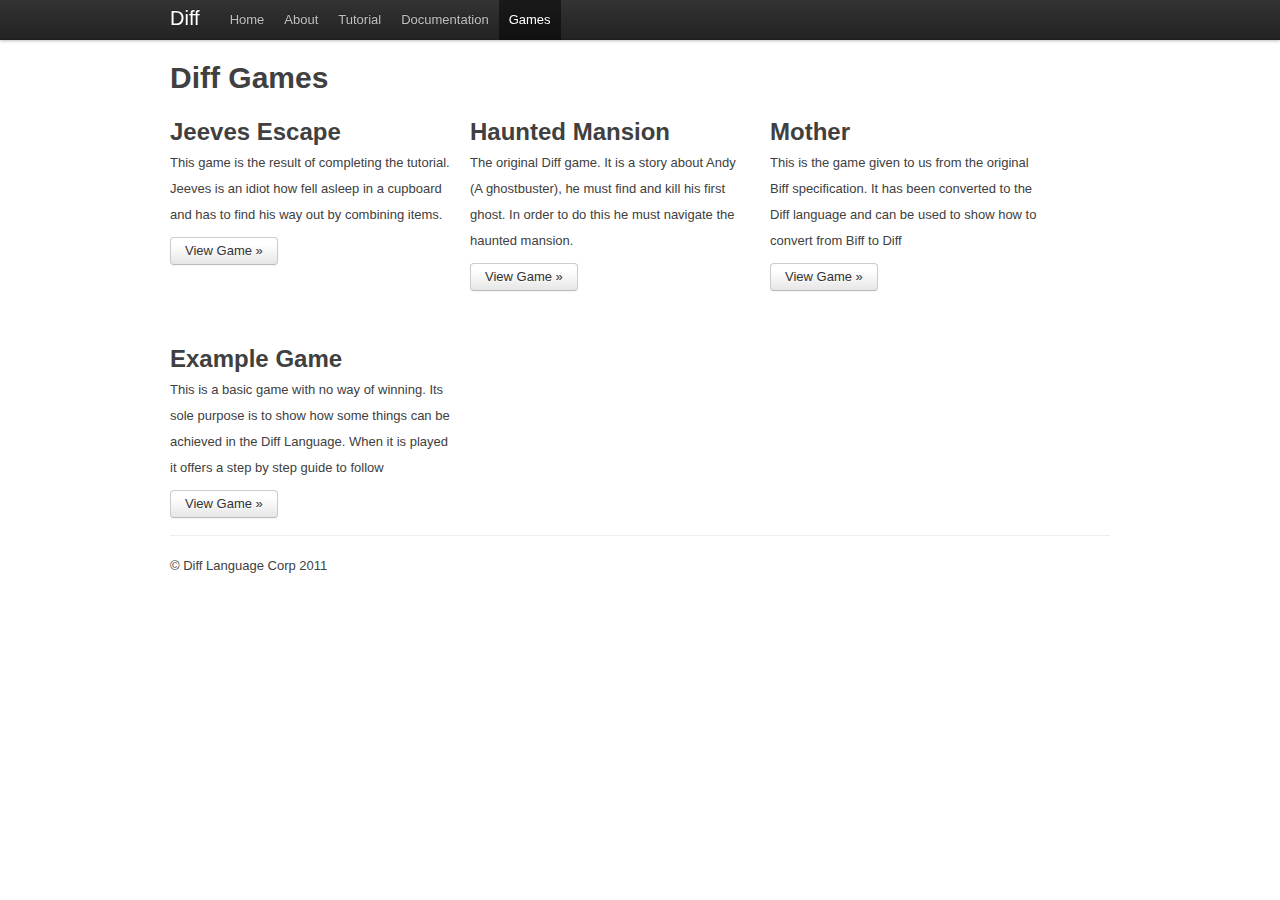
<file: documentation/games.html>
<!DOCTYPE html>
<html lang="en">
  <head>
    <meta charset="utf-8">
    <title>Diff, A Different Biff</title>
    <link href="styles/bootstrap.min.css" rel="stylesheet">
    <link href="styles/prettify.css" type="text/css" rel="stylesheet" />
    <link href="styles/theme.css" type="text/css" rel="stylesheet" />
	<script type="text/javascript" src="js/prettify.js"></script>
  </head>

  <body>

    <div class="topbar">
      <div class="fill">
        <div class="container">
          <a class="brand" href="index.html">Diff</a>
          <ul class="nav">
            <li><a href="index.html">Home</a></li>
            <li><a href="about.html">About</a></li>
            <li><a href="tutorial.html">Tutorial</a></li>
			<li><a href="documentation.html">Documentation</a></li>
			<li class="active"><a href="games.html">Games</a></li>
          </ul>
        </div>
      </div>
    </div>

    <div class="container">
        <h1>Diff Games</h1>
        <div class="row">
			<div class="span5">
				<h2>Jeeves Escape</h2>
				<p>This game is the result of completing the tutorial. Jeeves is an idiot how fell asleep in a cupboard and has to find his way out by combining items.</p>
				<a class="btn" target="_blank" href="games/jeeves.txt">View Game &raquo;</a>
			</div>
			
			<div class="span5">
				<h2>Haunted Mansion</h2>
				<p>The original Diff game. It is a story about Andy (A ghostbuster), he must find and kill his first ghost. In order to do this he must navigate the haunted mansion.</p>
				<a class="btn" target="_blank" href="games/haunted_mansion.txt">View Game &raquo;</a>
			</div>
			
			<div class="span5">
				<h2>Mother</h2>
				<p>This is the game given to us from the original Biff specification. It has been converted to the Diff language and can be used to show how to convert from Biff to Diff</p>
				<a class="btn" target="_blank" href="games/mother.txt">View Game &raquo;</a>
			</div>	
		</div>
		
		<div class="row">
			
			<div class="span5">
			<h2>Example Game</h2>
			<p>This is a basic game with no way of winning. Its sole purpose is to show how some things can be achieved in the Diff Language. When it is played it offers a step by step guide to follow</p>
			<a class="btn" target="_blank" href="games/example_game.txt">View Game &raquo;</a>
			</div>	
		
		</div>
      <footer>
        <p>&copy; Diff Language Corp 2011</p>
      </footer>

    </div> <!-- /container -->

  </body>
</html>
</file>
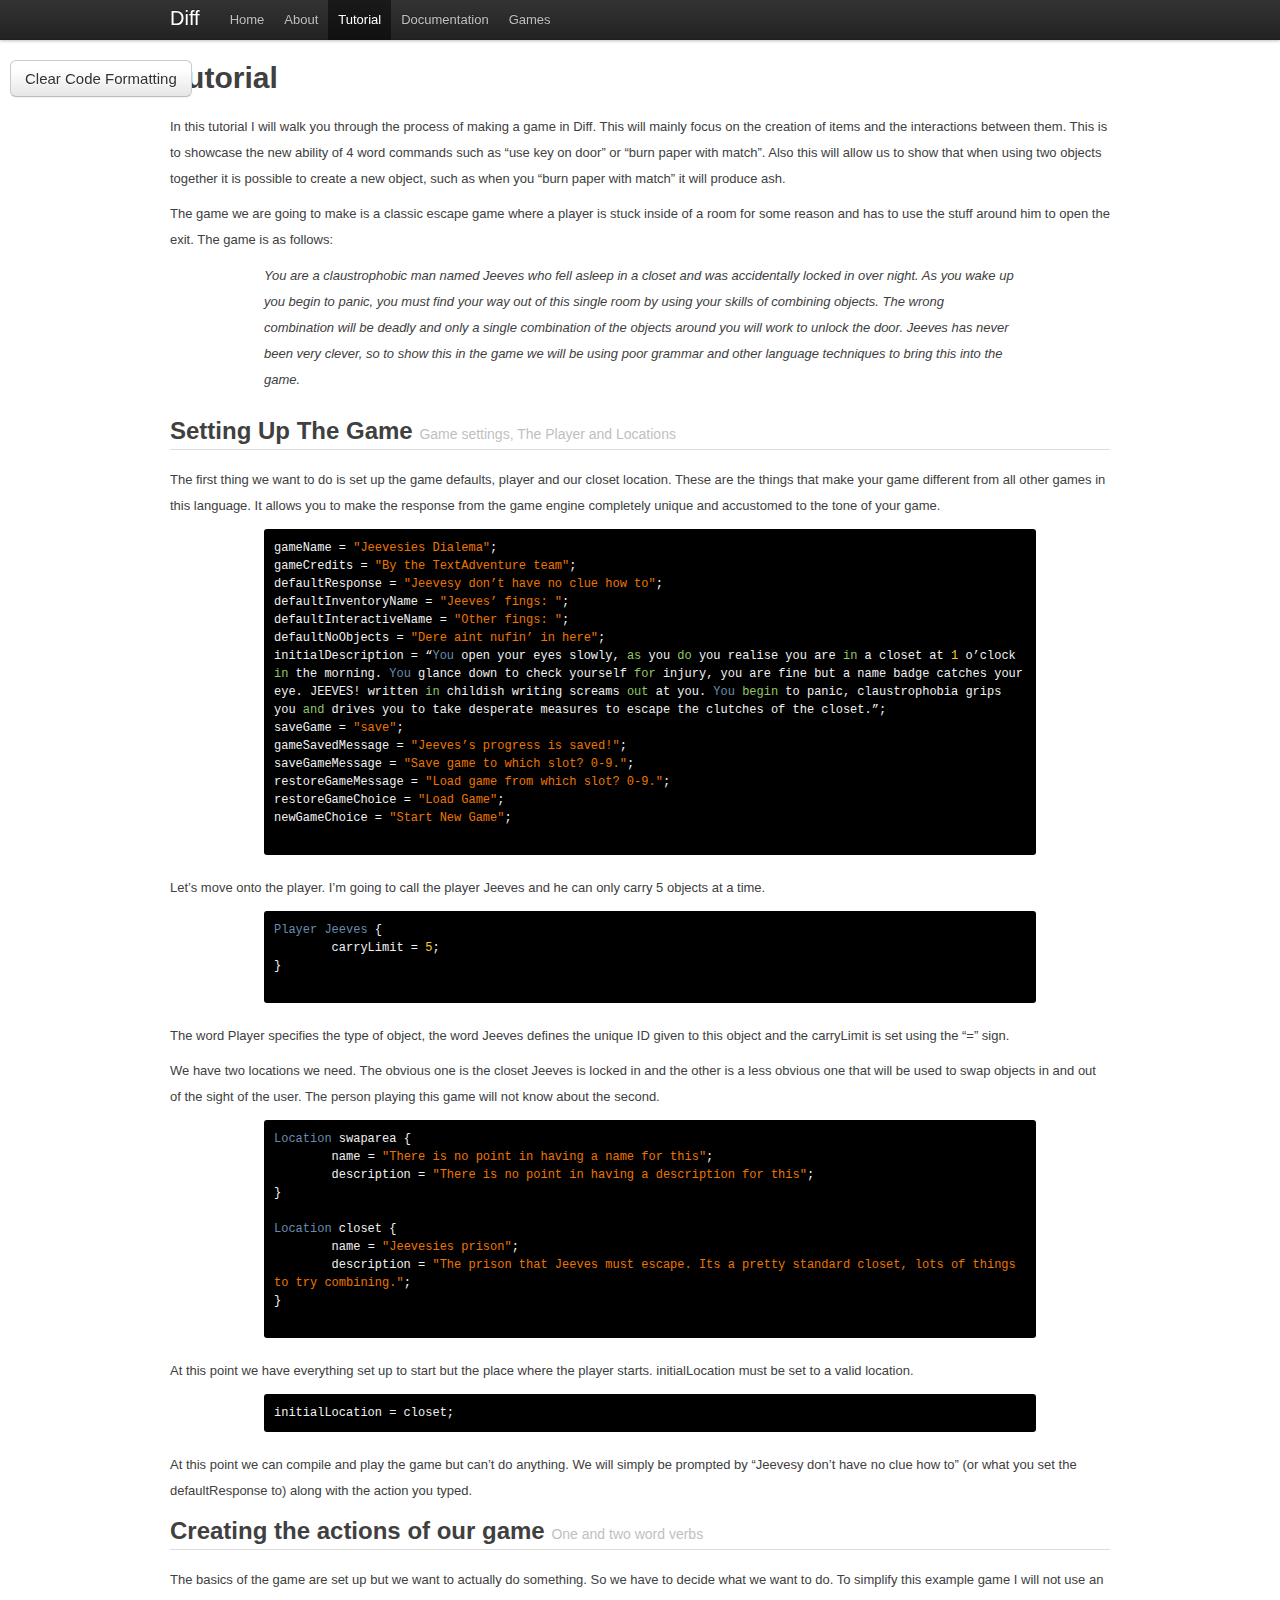
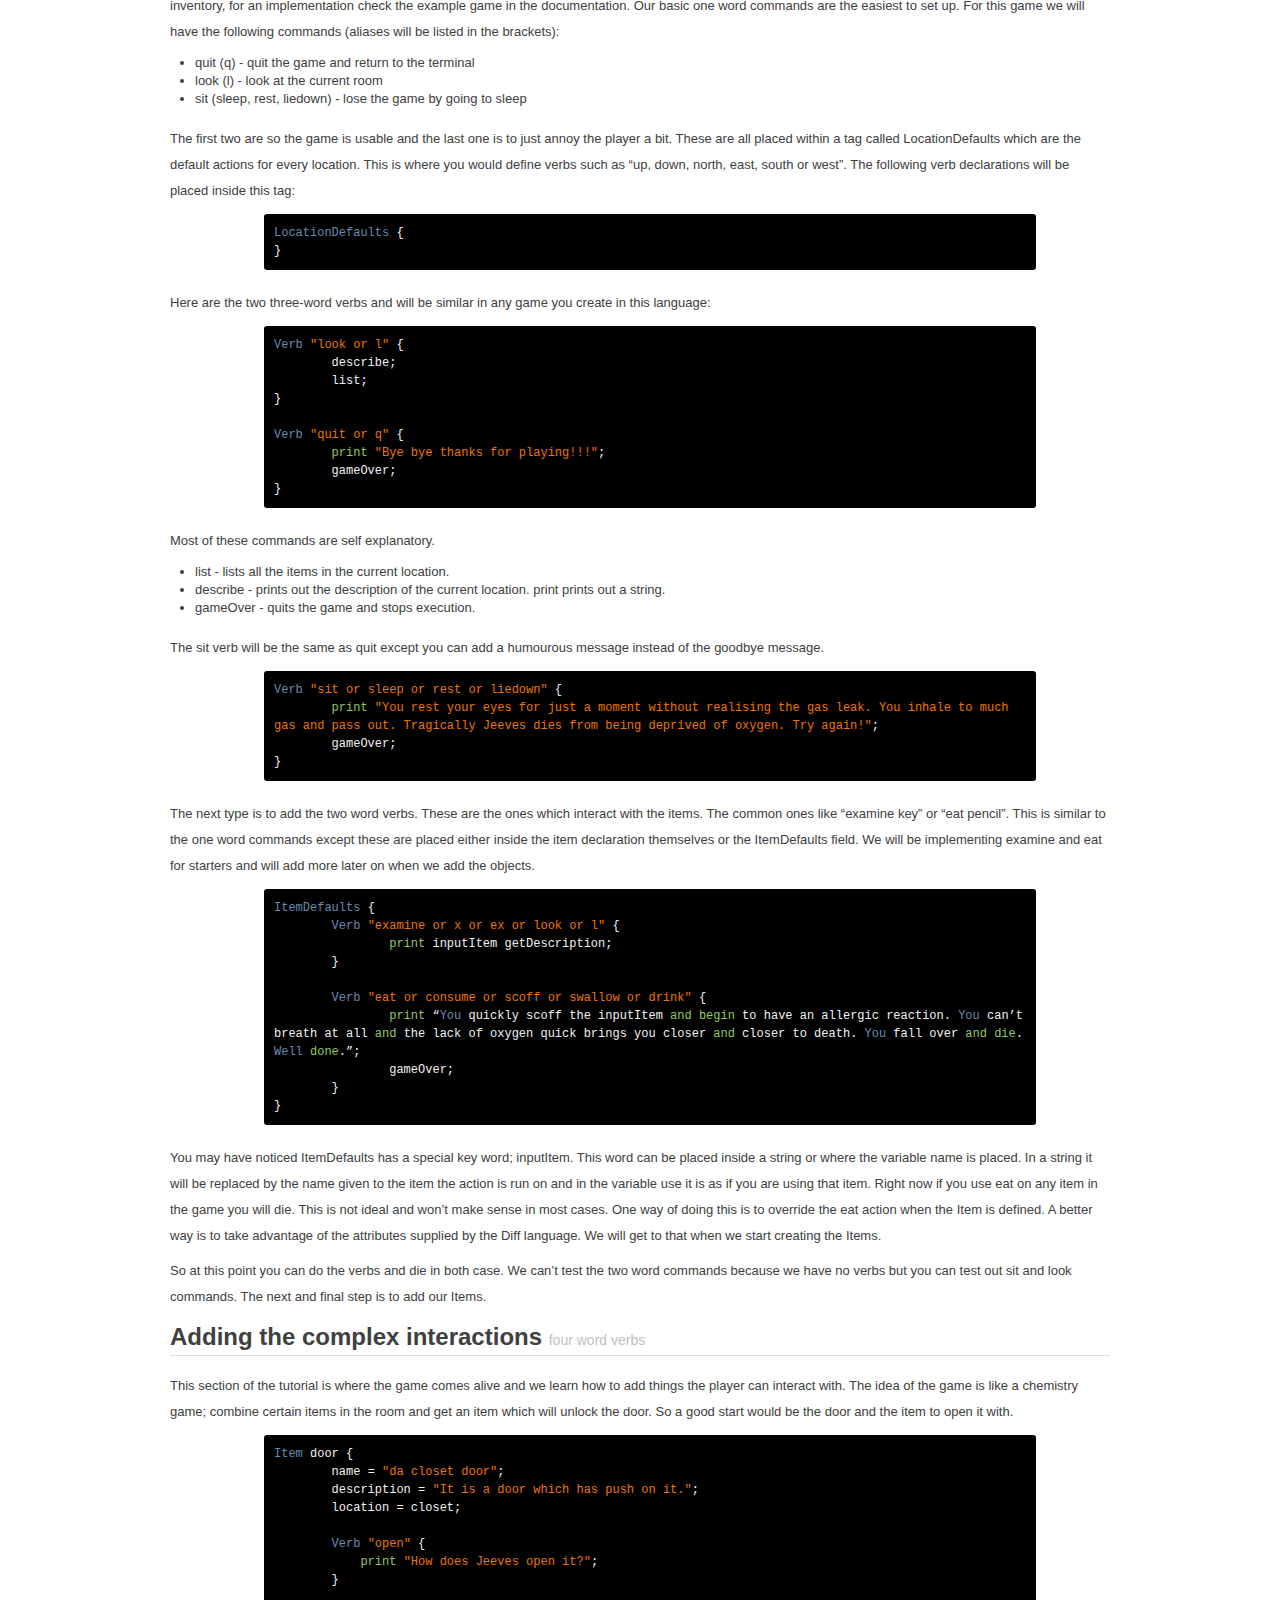
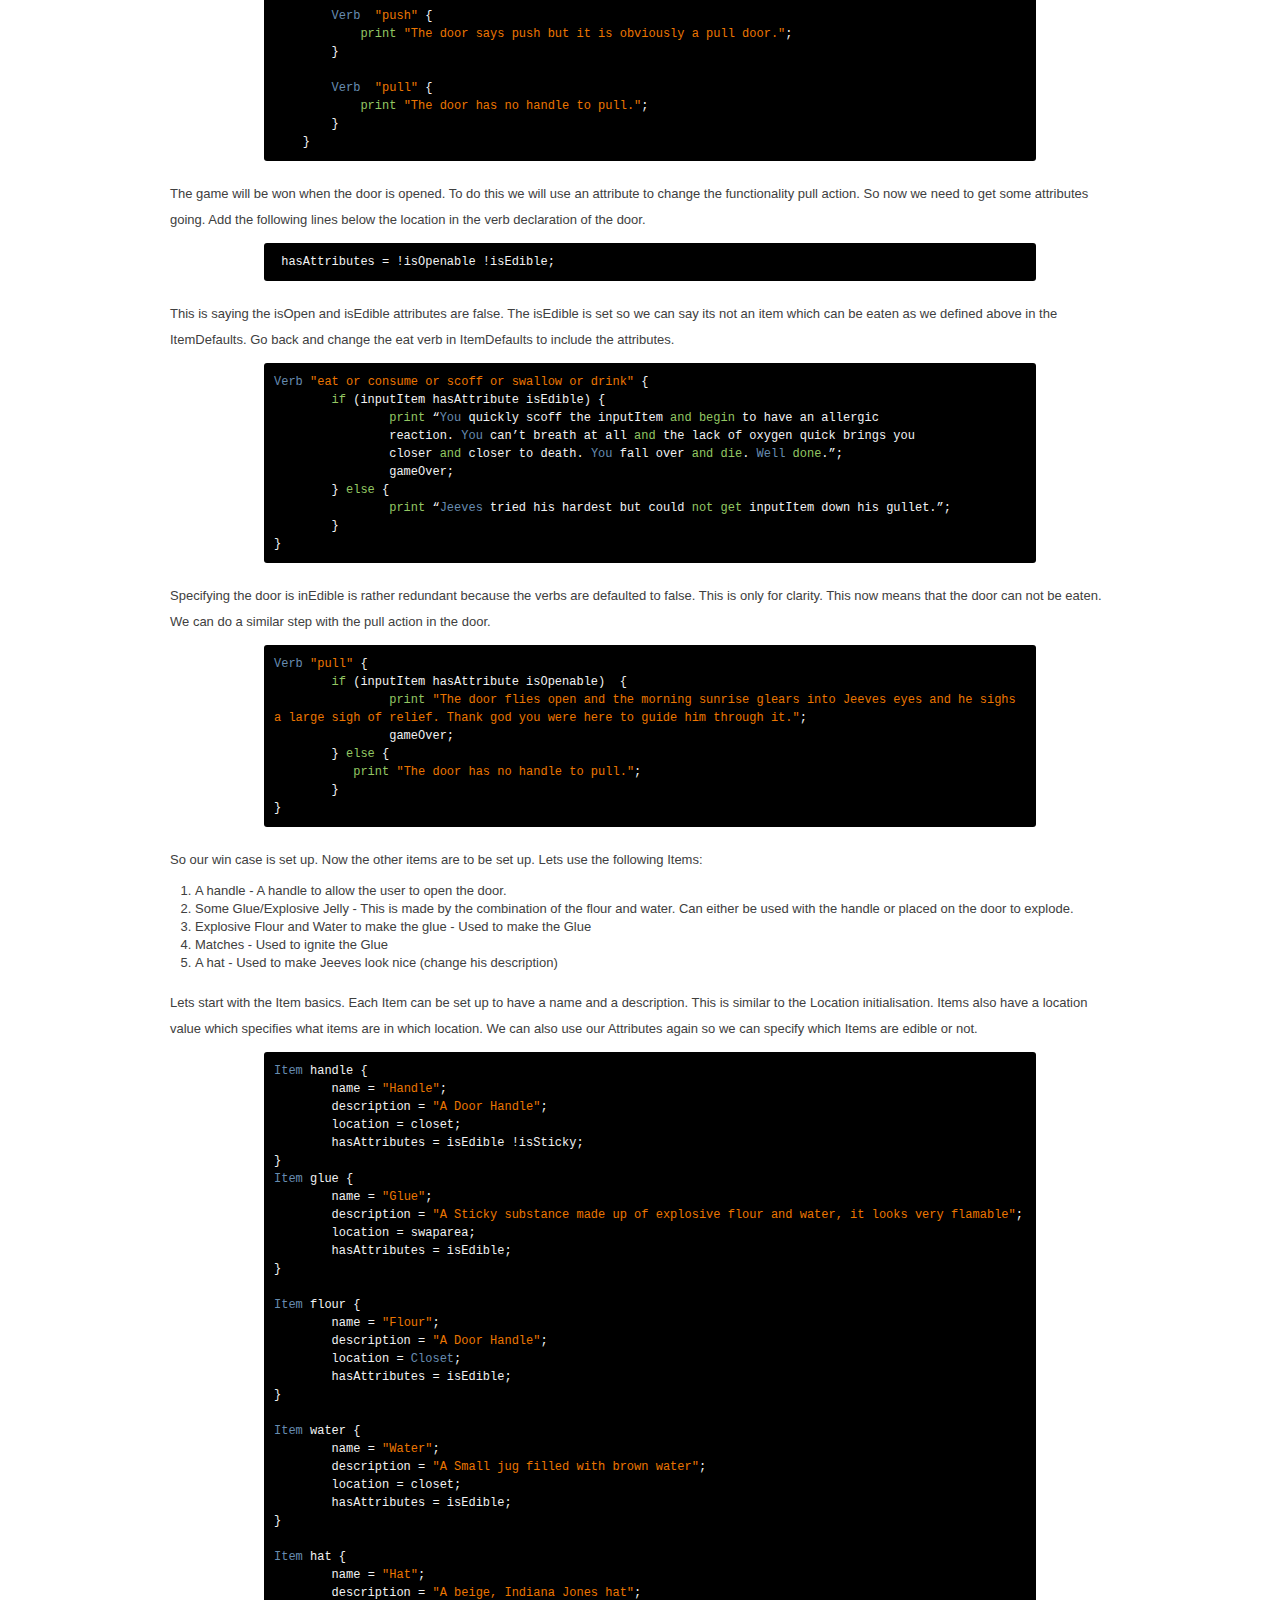
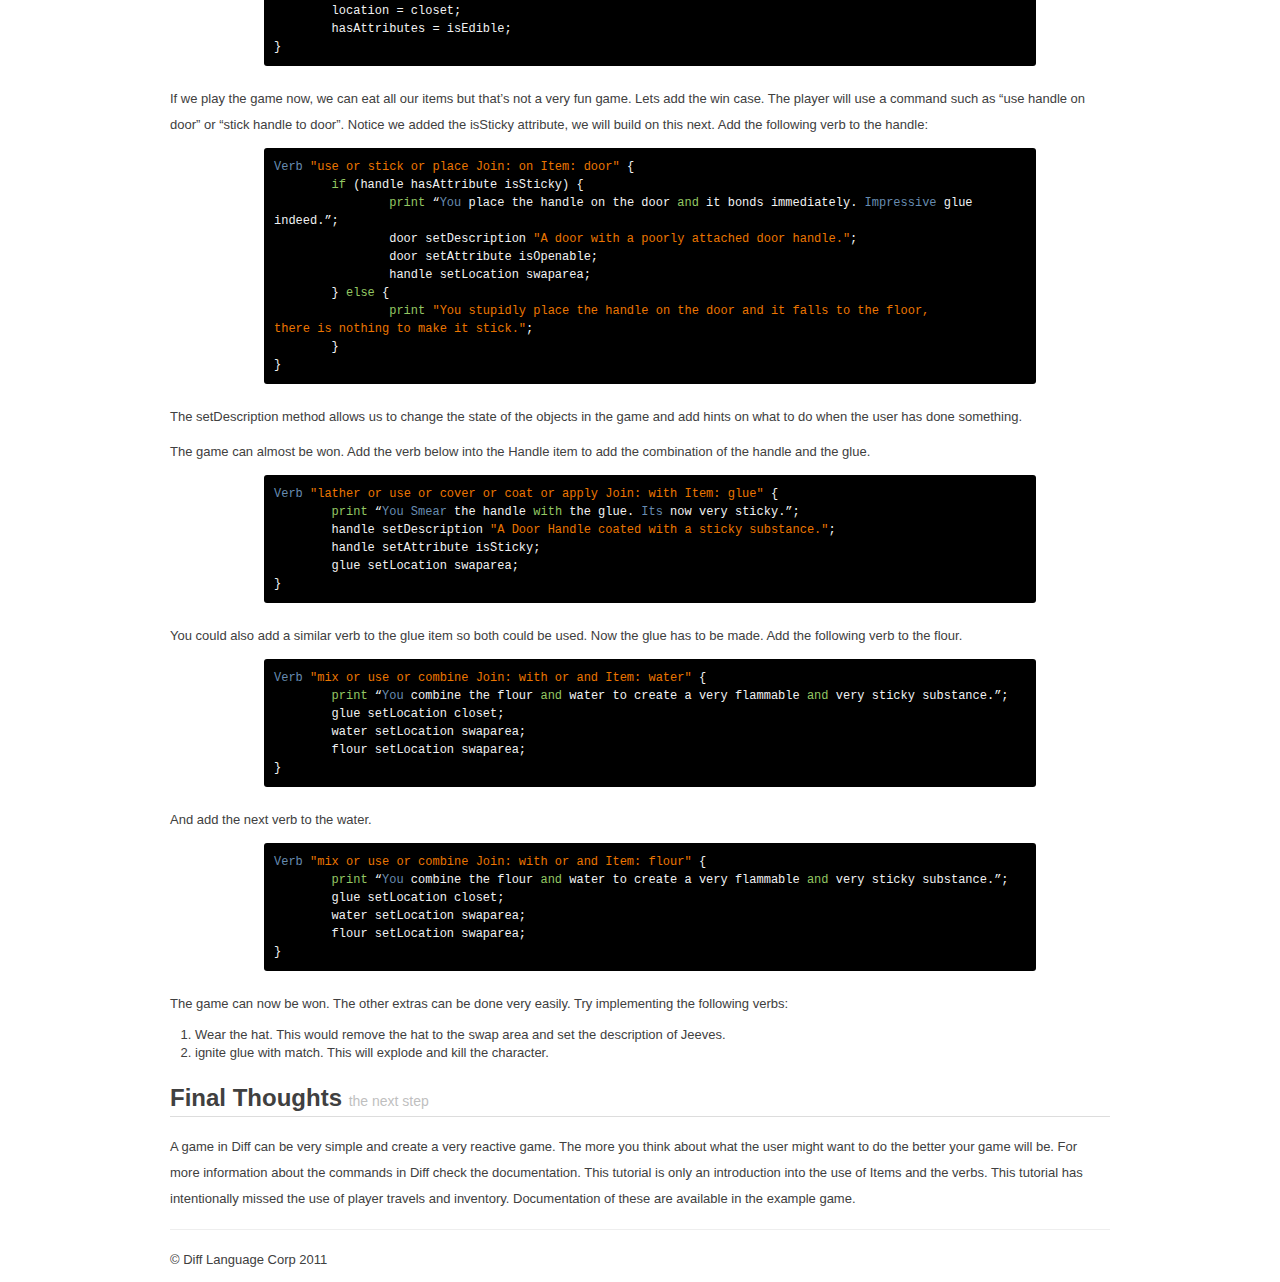
<file: documentation/tutorial.html>
<!DOCTYPE html>
<html lang="en">
  <head>
    <meta charset="utf-8">
    <title>Diff, A Different Biff</title>
    <link href="styles/bootstrap.min.css" rel="stylesheet">
    <link href="styles/prettify.css" type="text/css" rel="stylesheet" />
    <link href="styles/theme.css" type="text/css" rel="stylesheet" />
	<script type="text/javascript" src="js/prettify.js"></script>
	<script type="text/javascript" src="js/jquery.js"></script>
	<script type="text/javascript" src="js/interface.js"></script>
  </head>

  <body onload="prettyPrint();">

    <div class="topbar">
      <div class="fill">
        <div class="container">
          <a class="brand" href="index.html">Diff</a>
          <ul class="nav">
            <li><a href="index.html">Home</a></li>
            <li><a href="about.html">About</a></li>
            <li class="active"><a href="tutorial.html">Tutorial</a></li>
			<li><a href="documentation.html">Documentation</a></li>
			<li><a href="games.html">Games</a></li>
          </ul>
        </div>
      </div>
    </div>
	<a href="#" class="btn large" id="clearFormatting">Clear Code Formatting</a>
    <div class="container">
        <h1>Tutorial</h1>
		<p>In this tutorial I will walk you through the process of making a game in Diff. This will mainly focus on the creation of items and the interactions between them. This is to showcase the new ability of 4 word commands such as “use key on door” or “burn paper with match”. Also this will allow us to show that when using two objects together it is possible to create a new object, such as when you “burn paper with match” it will produce ash. </p>
		
		<p>The game we are going to make is a classic escape game where a player is stuck inside of a room for some reason and has to use the stuff around him to open the exit. The game is as follows:</p>
		
		<p class="sized"><em>You are a claustrophobic man named Jeeves who fell asleep in a closet and was accidentally locked in over night. As you wake up you begin to panic, you must find your way out of this single room by using your skills of combining objects. The wrong combination will be deadly and only a single combination of the objects around you will work to unlock the door. Jeeves has never been very clever, so to show this in the game we will be using poor grammar and other language techniques to bring this into the game.</em></p>

		<div class="page-header">
    	<h2>Setting Up The Game <small>Game settings, The Player and Locations</small></h2>
  		</div>        
	
		<p>The first thing we want to do is set up the game defaults, player and our closet location. These are the things that make your game different from all other games in this language. It allows you to make the response from the game engine completely unique and accustomed to the tone of your game.</p>
		
		<pre class="prettyprint">
gameName = "Jeevesies Dialema";
gameCredits = "By the TextAdventure team";
defaultResponse = "Jeevesy don’t have no clue how to";
defaultInventoryName = "Jeeves’ fings: ";
defaultInteractiveName = "Other fings: ";
defaultNoObjects = "Dere aint nufin’ in here";
initialDescription = “You open your eyes slowly, as you do you realise you are in a closet at 1 o’clock in the morning. You glance down to check yourself for injury, you are fine but a name badge catches your eye. JEEVES! written in childish writing screams out at you. You begin to panic, claustrophobia grips you and drives you to take desperate measures to escape the clutches of the closet.”;
saveGame = "save";                       				
gameSavedMessage = "Jeeves’s progress is saved!";         		
saveGameMessage = "Save game to which slot? 0-9.";  	
restoreGameMessage = "Load game from which slot? 0-9."; 
restoreGameChoice = "Load Game"; 
newGameChoice = "Start New Game";
		</pre>

	<p>Let’s move onto the player. I’m going to call the player Jeeves and he can only carry 5 objects at a time.</p>
	
		<pre class="prettyprint">
Player Jeeves {
        carryLimit = 5; 
}
		</pre>
		
		<p>The word Player specifies the type of object, the word Jeeves defines the unique ID given to this object and the carryLimit is set using the “=” sign.</p>
		
		<p>
We have two locations we need. The obvious one is the closet Jeeves is locked in and the other is a less obvious one that will be used to swap objects in and out of the sight of the user. The person playing this game will not know about the second.</p>

	<pre class="prettyprint">
Location swaparea {
        name = "There is no point in having a name for this";
        description = "There is no point in having a description for this";
}

Location closet {
        name = "Jeevesies prison";
        description = "The prison that Jeeves must escape. Its a pretty standard closet, lots of things to try combining.";
}
		</pre>
		
		<p>At this point we have everything set up to start but the place where the player starts. initialLocation must be set to a valid location.</p>
		
		<pre class="prettyprint">
initialLocation = closet;</pre>


		<p>At this point we can compile and play the game but can’t do anything. We will simply be prompted by “Jeevesy don’t have no clue how to” (or what you set the defaultResponse to) along with the action you typed.</p>
		
		
		<div class="page-header">
    	<h2>Creating the actions of our game <small>One and two word verbs</small></h2>
  		</div>
		
		<p>The basics of the game are set up but we want to actually do something. So we have to decide what we want to do. To simplify this example game I will not use an inventory, for an implementation check the example game in the documentation. Our basic one word commands are the easiest to set up. For this game we will have the following commands (aliases will be listed in the brackets):</p>
		
		<ul>
			<li>quit (q) - quit the game and return to the terminal</li>
			<li>look (l) - look at the current room</li>
			<li>sit (sleep, rest, liedown) - lose the game by going to sleep</li>
		</ul>
				
		<p>The first two are so the game is usable and the last one is to just annoy the player a bit. These are all placed within a tag called LocationDefaults which are the default actions for every location. This is where you would define verbs such as “up, down, north, east, south or west”. The following verb declarations will be placed inside this tag:</p>
		
		<pre class="prettyprint">LocationDefaults {
}</pre>
		
		<p>Here are the two three-word verbs and will be similar in any game you create in this language:
</p>

<pre class="prettyprint">Verb "look or l" {
        describe;
        list;
}

Verb "quit or q" {
        print "Bye bye thanks for playing!!!";
        gameOver;
}</pre>

<p>Most of these commands are self explanatory.</p>
<ul>
	<li>list - lists all the items in the current location.</li>
	<li>describe - prints out the description of the current location. print prints out a string. </li>
	<li>gameOver - quits the game and stops execution.</li>
</ul>
<p>The sit verb will be the same as quit except you can add a humourous message instead of the goodbye message.</p>
<pre class="prettyprint">Verb "sit or sleep or rest or liedown" {
        print "You rest your eyes for just a moment without realising the gas leak. You inhale to much gas and pass out. Tragically Jeeves dies from being deprived of oxygen. Try again!";
        gameOver;
}</pre>

<p>The next type is to add the two word verbs. These are the ones which interact with the items. The common ones like “examine key” or “eat pencil”. This is similar to the one word commands except these are placed either inside the item declaration themselves or the ItemDefaults field. We will be implementing examine and eat for starters and will add more later on when we add the objects.</p>

<pre class="prettyprint">ItemDefaults {
        Verb "examine or x or ex or look or l" {
                print inputItem getDescription;
        }
	
        Verb "eat or consume or scoff or swallow or drink" {
                print “You quickly scoff the inputItem and begin to have an allergic reaction. You can’t breath at all and the lack of oxygen quick brings you closer and closer to death. You fall over and die. Well done.”;
		gameOver;
        }
}</pre>

<p>You may have noticed ItemDefaults has a special key word; inputItem. This word can be placed inside a string or where the variable name is placed. In a string it will be replaced by the name given to the item the action is run on and in the variable use it is as if you are using that item. Right now if you use eat on any item in the game you will die. This is not ideal and won’t make sense in most cases. One way of doing this is to override the eat action when the Item is defined. A better way is to take advantage of the attributes supplied by the Diff language. We will get to that when we start creating the Items.</p>

<p>So at this point you can do the verbs and die in both case. We can’t test the two word commands because we have no verbs but you can test out sit and look commands. The next and final step is to add our Items.</p>

<div class="page-header">
    	<h2>Adding the complex interactions <small>four word verbs</small></h2>
  		</div>

<p>This section of the tutorial is where the game comes alive and we learn how to add things the player can interact with. The idea of the game is like a chemistry game; combine certain items in the room and get an item which will unlock the door. So a good start would be the door and the item to open it with. </p>

<pre class="prettyprint">Item door {
        name = "da closet door";
        description = "It is a door which has push on it.";
        location = closet;

        Verb "open" {
            print "How does Jeeves open it?";
        }

        Verb  "push" {
            print "The door says push but it is obviously a pull door.";
        }

        Verb  "pull" {
            print "The door has no handle to pull.";
        }
    }</pre>

<p>The game will be won when the door is opened. To do this we will use an attribute to change the functionality pull action. So now we need to get some attributes going. Add the following lines below the location in the verb declaration of the door.</p>

<pre class="prettyprint"> hasAttributes = !isOpenable !isEdible;</pre>
<p>This is saying the isOpen and isEdible attributes are false. The isEdible is set so we can say its not an item which can be eaten as we defined above in the ItemDefaults. Go back and change the eat verb in ItemDefaults to include the attributes.</p>
<pre class="prettyprint">Verb "eat or consume or scoff or swallow or drink" {
	if (inputItem hasAttribute isEdible) {
		print “You quickly scoff the inputItem and begin to have an allergic 
		reaction. You can’t breath at all and the lack of oxygen quick brings you 
		closer and closer to death. You fall over and die. Well done.”;
		gameOver;
	} else {
		print “Jeeves tried his hardest but could not get inputItem down his gullet.”;
	}
}</pre>
<p>Specifying the door is inEdible is rather redundant because the verbs are defaulted to false. This is only for clarity. This now means that the door can not be eaten. We can do a similar step with the pull action in the door.</p>
<pre class="prettyprint">Verb "pull" {
	if (inputItem hasAttribute isOpenable)  {
    		print "The door flies open and the morning sunrise glears into Jeeves eyes and he sighs a large sigh of relief. Thank god you were here to guide him through it.";
		gameOver;
	} else {
           print "The door has no handle to pull.";
	}
}</pre>
<p>So our win case is set up. Now the other items are to be set up. Lets use the following Items:</p>
<ol>
<li>A handle - A handle to allow the user to open the door.</li>
<li>Some Glue/Explosive Jelly - This is made by the combination of the flour and water. Can either be used with the handle or placed on the door to explode.</li>
<li>Explosive Flour and Water to make the glue - Used to make the Glue</li>
<li>Matches - Used to ignite the Glue</li>
<li>A hat - Used to make Jeeves look nice (change his description)</li>
</ol>

<p>Lets start with the Item basics. Each Item can be set up to have a name and a description. This is similar to the Location initialisation. Items also have a location value which specifies what items are in which location. We can also use our Attributes again so we can specify which Items are edible or not.</p>

<pre class="prettyprint">Item handle {
        name = "Handle";
        description = "A Door Handle";
        location = closet;
        hasAttributes = isEdible !isSticky;
}
Item glue {
        name = "Glue";
        description = "A Sticky substance made up of explosive flour and water, it looks very flamable";
        location = swaparea;
        hasAttributes = isEdible;
}

Item flour {
        name = "Flour";
        description = "A Door Handle";
        location = Closet;
        hasAttributes = isEdible;
}

Item water {
        name = "Water";
        description = "A Small jug filled with brown water";
        location = closet;
        hasAttributes = isEdible;
}

Item hat {
        name = "Hat";
        description = "A beige, Indiana Jones hat";
        location = closet;
        hasAttributes = isEdible;
}</pre>
<p>If we play the game now, we can eat all our items but that’s not a very fun game. Lets add the win case. The player will use a command such as “use handle on door” or “stick handle to door”. Notice we added the isSticky attribute, we will build on this next. Add the following verb to the handle:</p>

<pre class="prettyprint">Verb "use or stick or place Join: on Item: door" {
	if (handle hasAttribute isSticky) {
		print “You place the handle on the door and it bonds immediately. Impressive glue indeed.”;
		door setDescription "A door with a poorly attached door handle.";
		door setAttribute isOpenable;
		handle setLocation swaparea;
	} else {
		print "You stupidly place the handle on the door and it falls to the floor, 
there is nothing to make it stick.";
	}
}</pre>
<p>The setDescription method allows us to change the state of the objects in the game and add hints on what to do when the user has done something.</p>

<p>
The game can almost be won. Add the verb below into the Handle item to add the combination of the handle and the glue.</p>
<pre class="prettyprint">Verb "lather or use or cover or coat or apply Join: with Item: glue" {
	print “You Smear the handle with the glue. Its now very sticky.”;
	handle setDescription "A Door Handle coated with a sticky substance.";
	handle setAttribute isSticky;
	glue setLocation swaparea;
}</pre>
<p>You could also add a similar verb to the glue item so both could be used. Now the glue has to be made. Add the following verb to the flour.</p>
<pre class="prettyprint">Verb "mix or use or combine Join: with or and Item: water" {
	print “You combine the flour and water to create a very flammable and very sticky substance.”;
	glue setLocation closet;
	water setLocation swaparea;
	flour setLocation swaparea;
}</pre>

<p>And add the next verb to the water.</p>

<pre class="prettyprint">Verb "mix or use or combine Join: with or and Item: flour" {
	print “You combine the flour and water to create a very flammable and very sticky substance.”;
	glue setLocation closet;
	water setLocation swaparea;
	flour setLocation swaparea;
}</pre>
<p>The game can now be won. The other extras can be done very easily. Try implementing the following verbs:</p>
<ol>
<li>Wear the hat. This would remove the hat to the swap area and set the description of Jeeves.</li>
<li>ignite glue with match. This will explode and kill the character.</li>
</ol>


<div class="page-header">
    	<h2>Final Thoughts <small>the next step</small></h2>
  		</div>
<p>A game in Diff can be very simple and create a very reactive game. The more you think about what the user might want to do the better your game will be. For more information about the commands in Diff check the documentation. This tutorial is only an introduction into the use of Items and the verbs. This tutorial has intentionally missed the use of player travels and inventory. Documentation of these are available in the example game.</p>
      <footer>
        <p>&copy; Diff Language Corp 2011</p>
      </footer>

    </div> <!-- /container -->

  </body>
</html>
</file>
<file: documentation/styles/prettify.css>
.pln{color:#000}@media screen{.str{color:#080}.kwd{color:#008}.com{color:#800}.typ{color:#606}.lit{color:#066}.pun,.opn,.clo{color:#660}.tag{color:#008}.atn{color:#606}.atv{color:#080}.dec,.var{color:#606}.fun{color:red}}@media print,projection{.str{color:#060}.kwd{color:#006;font-weight:bold}.com{color:#600;font-style:italic}.typ{color:#404;font-weight:bold}.lit{color:#044}.pun,.opn,.clo{color:#440}.tag{color:#006;font-weight:bold}.atn{color:#404}.atv{color:#060}}pre.prettyprint{padding:2px;border:1px solid #888}ol.linenums{margin-top:0;margin-bottom:0}li.L0,li.L1,li.L2,li.L3,li.L5,li.L6,li.L7,li.L8{list-style-type:none}li.L1,li.L3,li.L5,li.L7,li.L9{background:#eee}
</file>
<file: documentation/styles/theme.css>
/*
 * Derived from einaros's Sons of Obsidian theme at
 * http://studiostyl.es/schemes/son-of-obsidian by
 * Alex Ford of CodeTunnel:
 * http://CodeTunnel.com/blog/post/71/google-code-prettify-obsidian-theme
 */

.str
{
    color: #EC7600;
}
.kwd
{
    color: #93C763;
}
.com
{
    color: #A0ABB0;
}
.typ
{
    color: #678CB1;
}
.lit
{
    color: #FACD22;
}
.pun
{
    color: #F1F2F3;
}
.pln
{
    color: #F1F2F3;
}
.tag
{
    color: #8AC763;
}
.atn
{
    color: #E0E2E4;
}
.atv
{
    color: #EC7600;
}
.dec
{
    color: purple;
}
pre.prettyprint
{
    border: 0px solid #888;
}
ol.linenums
{
    margin-top: 0;
    margin-bottom: 0;
}
.prettyprint {
    background: #000;
}
li.L0, li.L1, li.L2, li.L3, li.L4, li.L5, li.L6, li.L7, li.L8, li.L9
{
    color: #555;
}
li.L1, li.L3, li.L5, li.L7, li.L9 {
    background: #111;
}
@media print
{
    .str
    {
        color: #060;
    }
    .kwd
    {
        color: #006;
        font-weight: bold;
    }
    .com
    {
        color: #600;
        font-style: italic;
    }
    .typ
    {
        color: #404;
        font-weight: bold;
    }
    .lit
    {
        color: #044;
    }
    .pun
    {
        color: #440;
    }
    .pln
    {
        color: #000;
    }
    .tag
    {
        color: #006;
        font-weight: bold;
    }
    .atn
    {
        color: #404;
    }
    .atv
    {
        color: #060;
    }
}

pre {
	padding: 10px !important;
}
</file>
